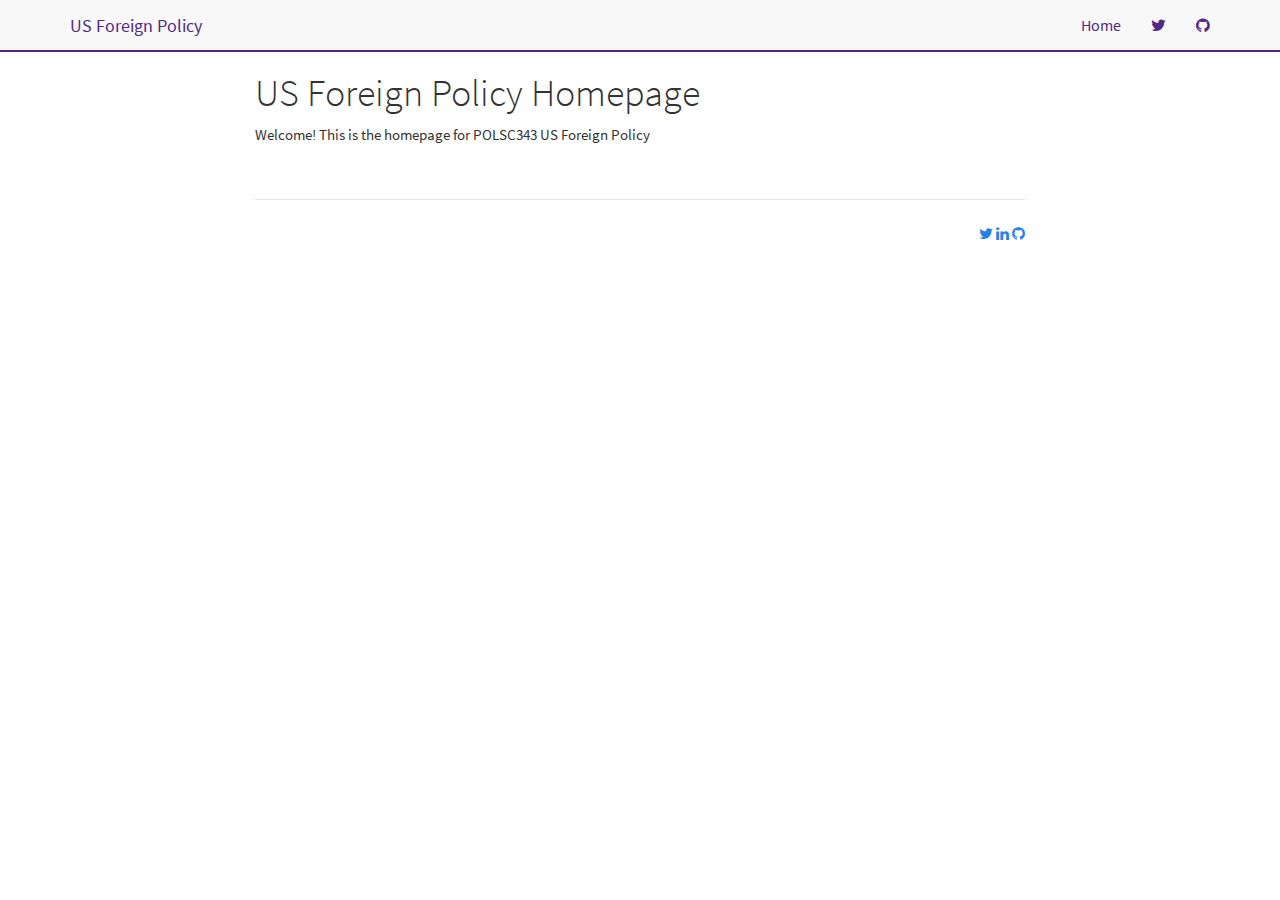
<file: index.html>
<!DOCTYPE html>

<html>

<head>

<meta charset="utf-8" />
<meta name="generator" content="pandoc" />
<meta http-equiv="X-UA-Compatible" content="IE=EDGE" />




<title>US Foreign Policy Homepage</title>

<script src="site_libs/jquery-1.11.3/jquery.min.js"></script>
<meta name="viewport" content="width=device-width, initial-scale=1" />
<link href="site_libs/bootstrap-3.3.5/css/cosmo.min.css" rel="stylesheet" />
<script src="site_libs/bootstrap-3.3.5/js/bootstrap.min.js"></script>
<script src="site_libs/bootstrap-3.3.5/shim/html5shiv.min.js"></script>
<script src="site_libs/bootstrap-3.3.5/shim/respond.min.js"></script>
<script src="site_libs/navigation-1.1/tabsets.js"></script>




<style type="text/css">
h1 {
  font-size: 34px;
}
h1.title {
  font-size: 38px;
}
h2 {
  font-size: 30px;
}
h3 {
  font-size: 24px;
}
h4 {
  font-size: 18px;
}
h5 {
  font-size: 16px;
}
h6 {
  font-size: 12px;
}
.table th:not([align]) {
  text-align: left;
}
</style>

<link rel="stylesheet" href="page-styles.css" type="text/css" />



<style type = "text/css">
.main-container {
  max-width: 940px;
  margin-left: auto;
  margin-right: auto;
}
code {
  color: inherit;
  background-color: rgba(0, 0, 0, 0.04);
}
img {
  max-width:100%;
}
.tabbed-pane {
  padding-top: 12px;
}
.html-widget {
  margin-bottom: 20px;
}
button.code-folding-btn:focus {
  outline: none;
}
summary {
  display: list-item;
}
</style>


<style type="text/css">
/* padding for bootstrap navbar */
body {
  padding-top: 51px;
  padding-bottom: 40px;
}
/* offset scroll position for anchor links (for fixed navbar)  */
.section h1 {
  padding-top: 56px;
  margin-top: -56px;
}
.section h2 {
  padding-top: 56px;
  margin-top: -56px;
}
.section h3 {
  padding-top: 56px;
  margin-top: -56px;
}
.section h4 {
  padding-top: 56px;
  margin-top: -56px;
}
.section h5 {
  padding-top: 56px;
  margin-top: -56px;
}
.section h6 {
  padding-top: 56px;
  margin-top: -56px;
}
.dropdown-submenu {
  position: relative;
}
.dropdown-submenu>.dropdown-menu {
  top: 0;
  left: 100%;
  margin-top: -6px;
  margin-left: -1px;
  border-radius: 0 6px 6px 6px;
}
.dropdown-submenu:hover>.dropdown-menu {
  display: block;
}
.dropdown-submenu>a:after {
  display: block;
  content: " ";
  float: right;
  width: 0;
  height: 0;
  border-color: transparent;
  border-style: solid;
  border-width: 5px 0 5px 5px;
  border-left-color: #cccccc;
  margin-top: 5px;
  margin-right: -10px;
}
.dropdown-submenu:hover>a:after {
  border-left-color: #ffffff;
}
.dropdown-submenu.pull-left {
  float: none;
}
.dropdown-submenu.pull-left>.dropdown-menu {
  left: -100%;
  margin-left: 10px;
  border-radius: 6px 0 6px 6px;
}
</style>

<script>
// manage active state of menu based on current page
$(document).ready(function () {
  // active menu anchor
  href = window.location.pathname
  href = href.substr(href.lastIndexOf('/') + 1)
  if (href === "")
    href = "index.html";
  var menuAnchor = $('a[href="' + href + '"]');

  // mark it active
  menuAnchor.parent().addClass('active');

  // if it's got a parent navbar menu mark it active as well
  menuAnchor.closest('li.dropdown').addClass('active');
});
</script>

<!-- tabsets -->

<style type="text/css">
.tabset-dropdown > .nav-tabs {
  display: inline-table;
  max-height: 500px;
  min-height: 44px;
  overflow-y: auto;
  background: white;
  border: 1px solid #ddd;
  border-radius: 4px;
}

.tabset-dropdown > .nav-tabs > li.active:before {
  content: "";
  font-family: 'Glyphicons Halflings';
  display: inline-block;
  padding: 10px;
  border-right: 1px solid #ddd;
}

.tabset-dropdown > .nav-tabs.nav-tabs-open > li.active:before {
  content: "&#xe258;";
  border: none;
}

.tabset-dropdown > .nav-tabs.nav-tabs-open:before {
  content: "";
  font-family: 'Glyphicons Halflings';
  display: inline-block;
  padding: 10px;
  border-right: 1px solid #ddd;
}

.tabset-dropdown > .nav-tabs > li.active {
  display: block;
}

.tabset-dropdown > .nav-tabs > li > a,
.tabset-dropdown > .nav-tabs > li > a:focus,
.tabset-dropdown > .nav-tabs > li > a:hover {
  border: none;
  display: inline-block;
  border-radius: 4px;
  background-color: transparent;
}

.tabset-dropdown > .nav-tabs.nav-tabs-open > li {
  display: block;
  float: none;
}

.tabset-dropdown > .nav-tabs > li {
  display: none;
}
</style>

<!-- code folding -->




</head>

<body>


<div class="container-fluid main-container">




<div class="navbar navbar-default  navbar-fixed-top" role="navigation">
  <div class="container">
    <div class="navbar-header">
      <button type="button" class="navbar-toggle collapsed" data-toggle="collapse" data-target="#navbar">
        <span class="icon-bar"></span>
        <span class="icon-bar"></span>
        <span class="icon-bar"></span>
      </button>
      <a class="navbar-brand" href="index.html">US Foreign Policy</a>
    </div>
    <div id="navbar" class="navbar-collapse collapse">
      <ul class="nav navbar-nav">
        
      </ul>
      <ul class="nav navbar-nav navbar-right">
        <li>
  <a href="index.html">Home</a>
</li>
<li>
  <a href="http://www.twitter.com/michael_e_flynn">
    <span class="fab fa fab fa-twitter"></span>
     
  </a>
</li>
<li>
  <a href="https://github.com/meflynn">
    <span class="fab fa fab fa-github"></span>
     
  </a>
</li>
      </ul>
    </div><!--/.nav-collapse -->
  </div><!--/.container -->
</div><!--/.navbar -->

<div class="fluid-row" id="header">



<h1 class="title toc-ignore">US Foreign Policy Homepage</h1>

</div>


<p>Welcome! This is the homepage for POLSC343 US Foreign Policy</p>


&nbsp;


<hr style="height: 2px;" />


<!-- Add icon library -->
<link rel="stylesheet" href="https://cdnjs.cloudflare.com/ajax/libs/font-awesome/4.7.0/css/font-awesome.min.css">

<!-- Add font awesome icons -->
<p style="text-align: right;">
    <a href="https://twitter.com/michael_e_flynn?lang=en" class="fa fa-twitter"></a>
    <a href="https://www.linkedin.com/in/michael-e-flynn-29309126/" class="fa fa-linkedin"></a>
    <a href="https://github.com/meflynn/" class="fa fa-github"></a>
</p>

<!-- Default Statcounter code for Michael E. Flynn-->
<script type="text/javascript">
var sc_project=5861296; 
var sc_invisible=1; 
var sc_security="850f1a8e"; 
</script>
<script type="text/javascript"
src="https://www.statcounter.com/counter/counter.js"
async></script>
<noscript><div class="statcounter"><a title="Web Analytics"
href="https://statcounter.com/" target="_blank"><img
class="statcounter"
src="https://c.statcounter.com/5861296/0/850f1a8e/1/"
alt="Web Analytics"></a></div></noscript>
<!-- End of Statcounter Code -->



&nbsp;



</div>

<script>

// add bootstrap table styles to pandoc tables
function bootstrapStylePandocTables() {
  $('tr.header').parent('thead').parent('table').addClass('table table-condensed');
}
$(document).ready(function () {
  bootstrapStylePandocTables();
});


</script>

<!-- tabsets -->

<script>
$(document).ready(function () {
  window.buildTabsets("TOC");
});

$(document).ready(function () {
  $('.tabset-dropdown > .nav-tabs > li').click(function () {
    $(this).parent().toggleClass('nav-tabs-open')
  });
});
</script>

<!-- code folding -->


<!-- dynamically load mathjax for compatibility with self-contained -->
<script>
  (function () {
    var script = document.createElement("script");
    script.type = "text/javascript";
    script.src  = "https://mathjax.rstudio.com/latest/MathJax.js?config=TeX-AMS-MML_HTMLorMML";
    document.getElementsByTagName("head")[0].appendChild(script);
  })();
</script>

</body>
</html>
</file>
<file: page-styles.css>
.navbar-default {
  background-color: #F8F8F8;
  border-bottom-color: #512888; 
  border-bottom-width: 2px;
  max-width: 100%;
  font-size: 16px;
  font-weight: 500;
  padding-right: 5;
}


/* Edit Navbar title details */
.navbar-brand {
  font-size: 18px;
  font-weight: 500;
  padding-left: 5;
}

/* For some reason this is necessary to change the title color */

.navbar-default .navbar-brand {
  color:#512888;
}


/* Link */
.navbar-default .navbar-nav > li > a {
    color: #512888;
}
.navbar-default .navbar-nav > li > a:hover,
.navbar-default .navbar-nav > li > a:focus {
    color: #F8F8F8;
    background-color: #512888;
    border-color: #555;
}

.navbar-default .navbar-nav > .active > a,
.navbar-default .navbar-nav > .active > a:hover,
.navbar-default .navbar-nav > .active > a:focus {
    color: #512888;
    background-color: #F8F8F8; 
    border-color: #555;
}
.navbar-default .navbar-nav > .open > a,
.navbar-default .navbar-nav > .open > a:hover,
.navbar-default .navbar-nav > .open > a:focus {
    color: #512888;
    background-color: #F8F8F8; 
}



body .main-container { 
  max-width: 800px;
  margin-left: auto;
  margin-right: auto;
  margin-bottom: 50px;
}
</file>
<file: site_libs/bootstrap-3.3.5/css/cosmo.min.css>
@font-face {
  font-family: 'Source Sans Pro';
  font-style: normal;
  font-weight: 300;
  src: url(fonts/SourceSansProLight.ttf) format('truetype');
}
@font-face {
  font-family: 'Source Sans Pro';
  font-style: normal;
  font-weight: 400;
  src: url(fonts/SourceSansPro.ttf) format('truetype');
}
@font-face {
  font-family: 'Source Sans Pro';
  font-style: normal;
  font-weight: 700;
  src: url(fonts/SourceSansProBold.ttf) format('truetype');
}

/*!
 * bootswatch v3.3.6
 * Homepage: http://bootswatch.com
 * Copyright 2012-2015 Thomas Park
 * Licensed under MIT
 * Based on Bootstrap
*//*!
 * Bootstrap v3.3.6 (http://getbootstrap.com)
 * Copyright 2011-2015 Twitter, Inc.
 * Licensed under MIT (https://github.com/twbs/bootstrap/blob/master/LICENSE)
 *//*! normalize.css v3.0.3 | MIT License | github.com/necolas/normalize.css */html{font-family:sans-serif;-ms-text-size-adjust:100%;-webkit-text-size-adjust:100%}body{margin:0}article,aside,details,figcaption,figure,footer,header,hgroup,main,menu,nav,section,summary{display:block}audio,canvas,progress,video{display:inline-block;vertical-align:baseline}audio:not([controls]){display:none;height:0}[hidden],template{display:none}a{background-color:transparent}a:active,a:hover{outline:0}abbr[title]{border-bottom:1px dotted}b,strong{font-weight:bold}dfn{font-style:italic}h1{font-size:2em;margin:0.67em 0}mark{background:#ff0;color:#000}small{font-size:80%}sub,sup{font-size:75%;line-height:0;position:relative;vertical-align:baseline}sup{top:-0.5em}sub{bottom:-0.25em}img{border:0}svg:not(:root){overflow:hidden}figure{margin:1em 40px}hr{-webkit-box-sizing:content-box;-moz-box-sizing:content-box;box-sizing:content-box;height:0}pre{overflow:auto}code,kbd,pre,samp{font-family:monospace, monospace;font-size:1em}button,input,optgroup,select,textarea{color:inherit;font:inherit;margin:0}button{overflow:visible}button,select{text-transform:none}button,html input[type="button"],input[type="reset"],input[type="submit"]{-webkit-appearance:button;cursor:pointer}button[disabled],html input[disabled]{cursor:default}button::-moz-focus-inner,input::-moz-focus-inner{border:0;padding:0}input{line-height:normal}input[type="checkbox"],input[type="radio"]{-webkit-box-sizing:border-box;-moz-box-sizing:border-box;box-sizing:border-box;padding:0}input[type="number"]::-webkit-inner-spin-button,input[type="number"]::-webkit-outer-spin-button{height:auto}input[type="search"]{-webkit-appearance:textfield;-webkit-box-sizing:content-box;-moz-box-sizing:content-box;box-sizing:content-box}input[type="search"]::-webkit-search-cancel-button,input[type="search"]::-webkit-search-decoration{-webkit-appearance:none}fieldset{border:1px solid #c0c0c0;margin:0 2px;padding:0.35em 0.625em 0.75em}legend{border:0;padding:0}textarea{overflow:auto}optgroup{font-weight:bold}table{border-collapse:collapse;border-spacing:0}td,th{padding:0}/*! Source: https://github.com/h5bp/html5-boilerplate/blob/master/src/css/main.css */@media print{*,*:before,*:after{background:transparent !important;color:#000 !important;-webkit-box-shadow:none !important;box-shadow:none !important;text-shadow:none !important}a,a:visited{text-decoration:underline}a[href]:after{content:" (" attr(href) ")"}abbr[title]:after{content:" (" attr(title) ")"}a[href^="#"]:after,a[href^="javascript:"]:after{content:""}pre,blockquote{border:1px solid #999;page-break-inside:avoid}thead{display:table-header-group}tr,img{page-break-inside:avoid}img{max-width:100% !important}p,h2,h3{orphans:3;widows:3}h2,h3{page-break-after:avoid}.navbar{display:none}.btn>.caret,.dropup>.btn>.caret{border-top-color:#000 !important}.label{border:1px solid #000}.table{border-collapse:collapse !important}.table td,.table th{background-color:#fff !important}.table-bordered th,.table-bordered td{border:1px solid #ddd !important}}@font-face{font-family:'Glyphicons Halflings';src:url('../fonts/glyphicons-halflings-regular.eot');src:url('../fonts/glyphicons-halflings-regular.eot?#iefix') format('embedded-opentype'),url('../fonts/glyphicons-halflings-regular.woff') format('woff'),url('../fonts/glyphicons-halflings-regular.ttf') format('truetype'),url('../fonts/glyphicons-halflings-regular.svg#glyphicons_halflingsregular') format('svg')}.glyphicon{position:relative;top:1px;display:inline-block;font-family:'Glyphicons Halflings';font-style:normal;font-weight:normal;line-height:1;-webkit-font-smoothing:antialiased;-moz-osx-font-smoothing:grayscale}.glyphicon-asterisk:before{content:"\002a"}.glyphicon-plus:before{content:"\002b"}.glyphicon-euro:before,.glyphicon-eur:before{content:"\20ac"}.glyphicon-minus:before{content:"\2212"}.glyphicon-cloud:before{content:"\2601"}.glyphicon-envelope:before{content:"\2709"}.glyphicon-pencil:before{content:"\270f"}.glyphicon-glass:before{content:"\e001"}.glyphicon-music:before{content:"\e002"}.glyphicon-search:before{content:"\e003"}.glyphicon-heart:before{content:"\e005"}.glyphicon-star:before{content:"\e006"}.glyphicon-star-empty:before{content:"\e007"}.glyphicon-user:before{content:"\e008"}.glyphicon-film:before{content:"\e009"}.glyphicon-th-large:before{content:"\e010"}.glyphicon-th:before{content:"\e011"}.glyphicon-th-list:before{content:"\e012"}.glyphicon-ok:before{content:"\e013"}.glyphicon-remove:before{content:"\e014"}.glyphicon-zoom-in:before{content:"\e015"}.glyphicon-zoom-out:before{content:"\e016"}.glyphicon-off:before{content:"\e017"}.glyphicon-signal:before{content:"\e018"}.glyphicon-cog:before{content:"\e019"}.glyphicon-trash:before{content:"\e020"}.glyphicon-home:before{content:"\e021"}.glyphicon-file:before{content:"\e022"}.glyphicon-time:before{content:"\e023"}.glyphicon-road:before{content:"\e024"}.glyphicon-download-alt:before{content:"\e025"}.glyphicon-download:before{content:"\e026"}.glyphicon-upload:before{content:"\e027"}.glyphicon-inbox:before{content:"\e028"}.glyphicon-play-circle:before{content:"\e029"}.glyphicon-repeat:before{content:"\e030"}.glyphicon-refresh:before{content:"\e031"}.glyphicon-list-alt:before{content:"\e032"}.glyphicon-lock:before{content:"\e033"}.glyphicon-flag:before{content:"\e034"}.glyphicon-headphones:before{content:"\e035"}.glyphicon-volume-off:before{content:"\e036"}.glyphicon-volume-down:before{content:"\e037"}.glyphicon-volume-up:before{content:"\e038"}.glyphicon-qrcode:before{content:"\e039"}.glyphicon-barcode:before{content:"\e040"}.glyphicon-tag:before{content:"\e041"}.glyphicon-tags:before{content:"\e042"}.glyphicon-book:before{content:"\e043"}.glyphicon-bookmark:before{content:"\e044"}.glyphicon-print:before{content:"\e045"}.glyphicon-camera:before{content:"\e046"}.glyphicon-font:before{content:"\e047"}.glyphicon-bold:before{content:"\e048"}.glyphicon-italic:before{content:"\e049"}.glyphicon-text-height:before{content:"\e050"}.glyphicon-text-width:before{content:"\e051"}.glyphicon-align-left:before{content:"\e052"}.glyphicon-align-center:before{content:"\e053"}.glyphicon-align-right:before{content:"\e054"}.glyphicon-align-justify:before{content:"\e055"}.glyphicon-list:before{content:"\e056"}.glyphicon-indent-left:before{content:"\e057"}.glyphicon-indent-right:before{content:"\e058"}.glyphicon-facetime-video:before{content:"\e059"}.glyphicon-picture:before{content:"\e060"}.glyphicon-map-marker:before{content:"\e062"}.glyphicon-adjust:before{content:"\e063"}.glyphicon-tint:before{content:"\e064"}.glyphicon-edit:before{content:"\e065"}.glyphicon-share:before{content:"\e066"}.glyphicon-check:before{content:"\e067"}.glyphicon-move:before{content:"\e068"}.glyphicon-step-backward:before{content:"\e069"}.glyphicon-fast-backward:before{content:"\e070"}.glyphicon-backward:before{content:"\e071"}.glyphicon-play:before{content:"\e072"}.glyphicon-pause:before{content:"\e073"}.glyphicon-stop:before{content:"\e074"}.glyphicon-forward:before{content:"\e075"}.glyphicon-fast-forward:before{content:"\e076"}.glyphicon-step-forward:before{content:"\e077"}.glyphicon-eject:before{content:"\e078"}.glyphicon-chevron-left:before{content:"\e079"}.glyphicon-chevron-right:before{content:"\e080"}.glyphicon-plus-sign:before{content:"\e081"}.glyphicon-minus-sign:before{content:"\e082"}.glyphicon-remove-sign:before{content:"\e083"}.glyphicon-ok-sign:before{content:"\e084"}.glyphicon-question-sign:before{content:"\e085"}.glyphicon-info-sign:before{content:"\e086"}.glyphicon-screenshot:before{content:"\e087"}.glyphicon-remove-circle:before{content:"\e088"}.glyphicon-ok-circle:before{content:"\e089"}.glyphicon-ban-circle:before{content:"\e090"}.glyphicon-arrow-left:before{content:"\e091"}.glyphicon-arrow-right:before{content:"\e092"}.glyphicon-arrow-up:before{content:"\e093"}.glyphicon-arrow-down:before{content:"\e094"}.glyphicon-share-alt:before{content:"\e095"}.glyphicon-resize-full:before{content:"\e096"}.glyphicon-resize-small:before{content:"\e097"}.glyphicon-exclamation-sign:before{content:"\e101"}.glyphicon-gift:before{content:"\e102"}.glyphicon-leaf:before{content:"\e103"}.glyphicon-fire:before{content:"\e104"}.glyphicon-eye-open:before{content:"\e105"}.glyphicon-eye-close:before{content:"\e106"}.glyphicon-warning-sign:before{content:"\e107"}.glyphicon-plane:before{content:"\e108"}.glyphicon-calendar:before{content:"\e109"}.glyphicon-random:before{content:"\e110"}.glyphicon-comment:before{content:"\e111"}.glyphicon-magnet:before{content:"\e112"}.glyphicon-chevron-up:before{content:"\e113"}.glyphicon-chevron-down:before{content:"\e114"}.glyphicon-retweet:before{content:"\e115"}.glyphicon-shopping-cart:before{content:"\e116"}.glyphicon-folder-close:before{content:"\e117"}.glyphicon-folder-open:before{content:"\e118"}.glyphicon-resize-vertical:before{content:"\e119"}.glyphicon-resize-horizontal:before{content:"\e120"}.glyphicon-hdd:before{content:"\e121"}.glyphicon-bullhorn:before{content:"\e122"}.glyphicon-bell:before{content:"\e123"}.glyphicon-certificate:before{content:"\e124"}.glyphicon-thumbs-up:before{content:"\e125"}.glyphicon-thumbs-down:before{content:"\e126"}.glyphicon-hand-right:before{content:"\e127"}.glyphicon-hand-left:before{content:"\e128"}.glyphicon-hand-up:before{content:"\e129"}.glyphicon-hand-down:before{content:"\e130"}.glyphicon-circle-arrow-right:before{content:"\e131"}.glyphicon-circle-arrow-left:before{content:"\e132"}.glyphicon-circle-arrow-up:before{content:"\e133"}.glyphicon-circle-arrow-down:before{content:"\e134"}.glyphicon-globe:before{content:"\e135"}.glyphicon-wrench:before{content:"\e136"}.glyphicon-tasks:before{content:"\e137"}.glyphicon-filter:before{content:"\e138"}.glyphicon-briefcase:before{content:"\e139"}.glyphicon-fullscreen:before{content:"\e140"}.glyphicon-dashboard:before{content:"\e141"}.glyphicon-paperclip:before{content:"\e142"}.glyphicon-heart-empty:before{content:"\e143"}.glyphicon-link:before{content:"\e144"}.glyphicon-phone:before{content:"\e145"}.glyphicon-pushpin:before{content:"\e146"}.glyphicon-usd:before{content:"\e148"}.glyphicon-gbp:before{content:"\e149"}.glyphicon-sort:before{content:"\e150"}.glyphicon-sort-by-alphabet:before{content:"\e151"}.glyphicon-sort-by-alphabet-alt:before{content:"\e152"}.glyphicon-sort-by-order:before{content:"\e153"}.glyphicon-sort-by-order-alt:before{content:"\e154"}.glyphicon-sort-by-attributes:before{content:"\e155"}.glyphicon-sort-by-attributes-alt:before{content:"\e156"}.glyphicon-unchecked:before{content:"\e157"}.glyphicon-expand:before{content:"\e158"}.glyphicon-collapse-down:before{content:"\e159"}.glyphicon-collapse-up:before{content:"\e160"}.glyphicon-log-in:before{content:"\e161"}.glyphicon-flash:before{content:"\e162"}.glyphicon-log-out:before{content:"\e163"}.glyphicon-new-window:before{content:"\e164"}.glyphicon-record:before{content:"\e165"}.glyphicon-save:before{content:"\e166"}.glyphicon-open:before{content:"\e167"}.glyphicon-saved:before{content:"\e168"}.glyphicon-import:before{content:"\e169"}.glyphicon-export:before{content:"\e170"}.glyphicon-send:before{content:"\e171"}.glyphicon-floppy-disk:before{content:"\e172"}.glyphicon-floppy-saved:before{content:"\e173"}.glyphicon-floppy-remove:before{content:"\e174"}.glyphicon-floppy-save:before{content:"\e175"}.glyphicon-floppy-open:before{content:"\e176"}.glyphicon-credit-card:before{content:"\e177"}.glyphicon-transfer:before{content:"\e178"}.glyphicon-cutlery:before{content:"\e179"}.glyphicon-header:before{content:"\e180"}.glyphicon-compressed:before{content:"\e181"}.glyphicon-earphone:before{content:"\e182"}.glyphicon-phone-alt:before{content:"\e183"}.glyphicon-tower:before{content:"\e184"}.glyphicon-stats:before{content:"\e185"}.glyphicon-sd-video:before{content:"\e186"}.glyphicon-hd-video:before{content:"\e187"}.glyphicon-subtitles:before{content:"\e188"}.glyphicon-sound-stereo:before{content:"\e189"}.glyphicon-sound-dolby:before{content:"\e190"}.glyphicon-sound-5-1:before{content:"\e191"}.glyphicon-sound-6-1:before{content:"\e192"}.glyphicon-sound-7-1:before{content:"\e193"}.glyphicon-copyright-mark:before{content:"\e194"}.glyphicon-registration-mark:before{content:"\e195"}.glyphicon-cloud-download:before{content:"\e197"}.glyphicon-cloud-upload:before{content:"\e198"}.glyphicon-tree-conifer:before{content:"\e199"}.glyphicon-tree-deciduous:before{content:"\e200"}.glyphicon-cd:before{content:"\e201"}.glyphicon-save-file:before{content:"\e202"}.glyphicon-open-file:before{content:"\e203"}.glyphicon-level-up:before{content:"\e204"}.glyphicon-copy:before{content:"\e205"}.glyphicon-paste:before{content:"\e206"}.glyphicon-alert:before{content:"\e209"}.glyphicon-equalizer:before{content:"\e210"}.glyphicon-king:before{content:"\e211"}.glyphicon-queen:before{content:"\e212"}.glyphicon-pawn:before{content:"\e213"}.glyphicon-bishop:before{content:"\e214"}.glyphicon-knight:before{content:"\e215"}.glyphicon-baby-formula:before{content:"\e216"}.glyphicon-tent:before{content:"\26fa"}.glyphicon-blackboard:before{content:"\e218"}.glyphicon-bed:before{content:"\e219"}.glyphicon-apple:before{content:"\f8ff"}.glyphicon-erase:before{content:"\e221"}.glyphicon-hourglass:before{content:"\231b"}.glyphicon-lamp:before{content:"\e223"}.glyphicon-duplicate:before{content:"\e224"}.glyphicon-piggy-bank:before{content:"\e225"}.glyphicon-scissors:before{content:"\e226"}.glyphicon-bitcoin:before{content:"\e227"}.glyphicon-btc:before{content:"\e227"}.glyphicon-xbt:before{content:"\e227"}.glyphicon-yen:before{content:"\00a5"}.glyphicon-jpy:before{content:"\00a5"}.glyphicon-ruble:before{content:"\20bd"}.glyphicon-rub:before{content:"\20bd"}.glyphicon-scale:before{content:"\e230"}.glyphicon-ice-lolly:before{content:"\e231"}.glyphicon-ice-lolly-tasted:before{content:"\e232"}.glyphicon-education:before{content:"\e233"}.glyphicon-option-horizontal:before{content:"\e234"}.glyphicon-option-vertical:before{content:"\e235"}.glyphicon-menu-hamburger:before{content:"\e236"}.glyphicon-modal-window:before{content:"\e237"}.glyphicon-oil:before{content:"\e238"}.glyphicon-grain:before{content:"\e239"}.glyphicon-sunglasses:before{content:"\e240"}.glyphicon-text-size:before{content:"\e241"}.glyphicon-text-color:before{content:"\e242"}.glyphicon-text-background:before{content:"\e243"}.glyphicon-object-align-top:before{content:"\e244"}.glyphicon-object-align-bottom:before{content:"\e245"}.glyphicon-object-align-horizontal:before{content:"\e246"}.glyphicon-object-align-left:before{content:"\e247"}.glyphicon-object-align-vertical:before{content:"\e248"}.glyphicon-object-align-right:before{content:"\e249"}.glyphicon-triangle-right:before{content:"\e250"}.glyphicon-triangle-left:before{content:"\e251"}.glyphicon-triangle-bottom:before{content:"\e252"}.glyphicon-triangle-top:before{content:"\e253"}.glyphicon-console:before{content:"\e254"}.glyphicon-superscript:before{content:"\e255"}.glyphicon-subscript:before{content:"\e256"}.glyphicon-menu-left:before{content:"\e257"}.glyphicon-menu-right:before{content:"\e258"}.glyphicon-menu-down:before{content:"\e259"}.glyphicon-menu-up:before{content:"\e260"}*{-webkit-box-sizing:border-box;-moz-box-sizing:border-box;box-sizing:border-box}*:before,*:after{-webkit-box-sizing:border-box;-moz-box-sizing:border-box;box-sizing:border-box}html{font-size:10px;-webkit-tap-highlight-color:rgba(0,0,0,0)}body{font-family:"Source Sans Pro",Calibri,Candara,Arial,sans-serif;font-size:15px;line-height:1.42857143;color:#333333;background-color:#ffffff}input,button,select,textarea{font-family:inherit;font-size:inherit;line-height:inherit}a{color:#2780e3;text-decoration:none}a:hover,a:focus{color:#165ba8;text-decoration:underline}a:focus{outline:thin dotted;outline:5px auto -webkit-focus-ring-color;outline-offset:-2px}figure{margin:0}img{vertical-align:middle}.img-responsive,.thumbnail>img,.thumbnail a>img,.carousel-inner>.item>img,.carousel-inner>.item>a>img{display:block;max-width:100%;height:auto}.img-rounded{border-radius:0}.img-thumbnail{padding:4px;line-height:1.42857143;background-color:#ffffff;border:1px solid #dddddd;border-radius:0;-webkit-transition:all .2s ease-in-out;-o-transition:all .2s ease-in-out;transition:all .2s ease-in-out;display:inline-block;max-width:100%;height:auto}.img-circle{border-radius:50%}hr{margin-top:21px;margin-bottom:21px;border:0;border-top:1px solid #e6e6e6}.sr-only{position:absolute;width:1px;height:1px;margin:-1px;padding:0;overflow:hidden;clip:rect(0, 0, 0, 0);border:0}.sr-only-focusable:active,.sr-only-focusable:focus{position:static;width:auto;height:auto;margin:0;overflow:visible;clip:auto}[role="button"]{cursor:pointer}h1,h2,h3,h4,h5,h6,.h1,.h2,.h3,.h4,.h5,.h6{font-family:"Source Sans Pro",Calibri,Candara,Arial,sans-serif;font-weight:300;line-height:1.1;color:inherit}h1 small,h2 small,h3 small,h4 small,h5 small,h6 small,.h1 small,.h2 small,.h3 small,.h4 small,.h5 small,.h6 small,h1 .small,h2 .small,h3 .small,h4 .small,h5 .small,h6 .small,.h1 .small,.h2 .small,.h3 .small,.h4 .small,.h5 .small,.h6 .small{font-weight:normal;line-height:1;color:#999999}h1,.h1,h2,.h2,h3,.h3{margin-top:21px;margin-bottom:10.5px}h1 small,.h1 small,h2 small,.h2 small,h3 small,.h3 small,h1 .small,.h1 .small,h2 .small,.h2 .small,h3 .small,.h3 .small{font-size:65%}h4,.h4,h5,.h5,h6,.h6{margin-top:10.5px;margin-bottom:10.5px}h4 small,.h4 small,h5 small,.h5 small,h6 small,.h6 small,h4 .small,.h4 .small,h5 .small,.h5 .small,h6 .small,.h6 .small{font-size:75%}h1,.h1{font-size:39px}h2,.h2{font-size:32px}h3,.h3{font-size:26px}h4,.h4{font-size:19px}h5,.h5{font-size:15px}h6,.h6{font-size:13px}p{margin:0 0 10.5px}.lead{margin-bottom:21px;font-size:17px;font-weight:300;line-height:1.4}@media (min-width:768px){.lead{font-size:22.5px}}small,.small{font-size:86%}mark,.mark{background-color:#ff7518;padding:.2em}.text-left{text-align:left}.text-right{text-align:right}.text-center{text-align:center}.text-justify{text-align:justify}.text-nowrap{white-space:nowrap}.text-lowercase{text-transform:lowercase}.text-uppercase{text-transform:uppercase}.text-capitalize{text-transform:capitalize}.text-muted{color:#999999}.text-primary{color:#2780e3}a.text-primary:hover,a.text-primary:focus{color:#1967be}.text-success{color:#ffffff}a.text-success:hover,a.text-success:focus{color:#e6e6e6}.text-info{color:#ffffff}a.text-info:hover,a.text-info:focus{color:#e6e6e6}.text-warning{color:#ffffff}a.text-warning:hover,a.text-warning:focus{color:#e6e6e6}.text-danger{color:#ffffff}a.text-danger:hover,a.text-danger:focus{color:#e6e6e6}.bg-primary{color:#fff;background-color:#2780e3}a.bg-primary:hover,a.bg-primary:focus{background-color:#1967be}.bg-success{background-color:#3fb618}a.bg-success:hover,a.bg-success:focus{background-color:#2f8912}.bg-info{background-color:#9954bb}a.bg-info:hover,a.bg-info:focus{background-color:#7e3f9d}.bg-warning{background-color:#ff7518}a.bg-warning:hover,a.bg-warning:focus{background-color:#e45c00}.bg-danger{background-color:#ff0039}a.bg-danger:hover,a.bg-danger:focus{background-color:#cc002e}.page-header{padding-bottom:9.5px;margin:42px 0 21px;border-bottom:1px solid #e6e6e6}ul,ol{margin-top:0;margin-bottom:10.5px}ul ul,ol ul,ul ol,ol ol{margin-bottom:0}.list-unstyled{padding-left:0;list-style:none}.list-inline{padding-left:0;list-style:none;margin-left:-5px}.list-inline>li{display:inline-block;padding-left:5px;padding-right:5px}dl{margin-top:0;margin-bottom:21px}dt,dd{line-height:1.42857143}dt{font-weight:bold}dd{margin-left:0}@media (min-width:768px){.dl-horizontal dt{float:left;width:160px;clear:left;text-align:right;overflow:hidden;text-overflow:ellipsis;white-space:nowrap}.dl-horizontal dd{margin-left:180px}}abbr[title],abbr[data-original-title]{cursor:help;border-bottom:1px dotted #999999}.initialism{font-size:90%;text-transform:uppercase}blockquote{padding:10.5px 21px;margin:0 0 21px;font-size:18.75px;border-left:5px solid #e6e6e6}blockquote p:last-child,blockquote ul:last-child,blockquote ol:last-child{margin-bottom:0}blockquote footer,blockquote small,blockquote .small{display:block;font-size:80%;line-height:1.42857143;color:#999999}blockquote footer:before,blockquote small:before,blockquote .small:before{content:'\2014 \00A0'}.blockquote-reverse,blockquote.pull-right{padding-right:15px;padding-left:0;border-right:5px solid #e6e6e6;border-left:0;text-align:right}.blockquote-reverse footer:before,blockquote.pull-right footer:before,.blockquote-reverse small:before,blockquote.pull-right small:before,.blockquote-reverse .small:before,blockquote.pull-right .small:before{content:''}.blockquote-reverse footer:after,blockquote.pull-right footer:after,.blockquote-reverse small:after,blockquote.pull-right small:after,.blockquote-reverse .small:after,blockquote.pull-right .small:after{content:'\00A0 \2014'}address{margin-bottom:21px;font-style:normal;line-height:1.42857143}code,kbd,pre,samp{font-family:monospace}code{padding:2px 4px;font-size:90%;color:#c7254e;background-color:#f9f2f4;border-radius:0}kbd{padding:2px 4px;font-size:90%;color:#ffffff;background-color:#333333;border-radius:0;-webkit-box-shadow:inset 0 -1px 0 rgba(0,0,0,0.25);box-shadow:inset 0 -1px 0 rgba(0,0,0,0.25)}kbd kbd{padding:0;font-size:100%;font-weight:bold;-webkit-box-shadow:none;box-shadow:none}pre{display:block;padding:10px;margin:0 0 10.5px;font-size:14px;line-height:1.42857143;word-break:break-all;word-wrap:break-word;color:#333333;background-color:#f5f5f5;border:1px solid #cccccc;border-radius:0}pre code{padding:0;font-size:inherit;color:inherit;white-space:pre-wrap;background-color:transparent;border-radius:0}.pre-scrollable{max-height:340px;overflow-y:scroll}.container{margin-right:auto;margin-left:auto;padding-left:15px;padding-right:15px}@media (min-width:768px){.container{width:750px}}@media (min-width:992px){.container{width:970px}}@media (min-width:1200px){.container{width:1170px}}.container-fluid{margin-right:auto;margin-left:auto;padding-left:15px;padding-right:15px}.row{margin-left:-15px;margin-right:-15px}.col-xs-1,.col-sm-1,.col-md-1,.col-lg-1,.col-xs-2,.col-sm-2,.col-md-2,.col-lg-2,.col-xs-3,.col-sm-3,.col-md-3,.col-lg-3,.col-xs-4,.col-sm-4,.col-md-4,.col-lg-4,.col-xs-5,.col-sm-5,.col-md-5,.col-lg-5,.col-xs-6,.col-sm-6,.col-md-6,.col-lg-6,.col-xs-7,.col-sm-7,.col-md-7,.col-lg-7,.col-xs-8,.col-sm-8,.col-md-8,.col-lg-8,.col-xs-9,.col-sm-9,.col-md-9,.col-lg-9,.col-xs-10,.col-sm-10,.col-md-10,.col-lg-10,.col-xs-11,.col-sm-11,.col-md-11,.col-lg-11,.col-xs-12,.col-sm-12,.col-md-12,.col-lg-12{position:relative;min-height:1px;padding-left:15px;padding-right:15px}.col-xs-1,.col-xs-2,.col-xs-3,.col-xs-4,.col-xs-5,.col-xs-6,.col-xs-7,.col-xs-8,.col-xs-9,.col-xs-10,.col-xs-11,.col-xs-12{float:left}.col-xs-12{width:100%}.col-xs-11{width:91.66666667%}.col-xs-10{width:83.33333333%}.col-xs-9{width:75%}.col-xs-8{width:66.66666667%}.col-xs-7{width:58.33333333%}.col-xs-6{width:50%}.col-xs-5{width:41.66666667%}.col-xs-4{width:33.33333333%}.col-xs-3{width:25%}.col-xs-2{width:16.66666667%}.col-xs-1{width:8.33333333%}.col-xs-pull-12{right:100%}.col-xs-pull-11{right:91.66666667%}.col-xs-pull-10{right:83.33333333%}.col-xs-pull-9{right:75%}.col-xs-pull-8{right:66.66666667%}.col-xs-pull-7{right:58.33333333%}.col-xs-pull-6{right:50%}.col-xs-pull-5{right:41.66666667%}.col-xs-pull-4{right:33.33333333%}.col-xs-pull-3{right:25%}.col-xs-pull-2{right:16.66666667%}.col-xs-pull-1{right:8.33333333%}.col-xs-pull-0{right:auto}.col-xs-push-12{left:100%}.col-xs-push-11{left:91.66666667%}.col-xs-push-10{left:83.33333333%}.col-xs-push-9{left:75%}.col-xs-push-8{left:66.66666667%}.col-xs-push-7{left:58.33333333%}.col-xs-push-6{left:50%}.col-xs-push-5{left:41.66666667%}.col-xs-push-4{left:33.33333333%}.col-xs-push-3{left:25%}.col-xs-push-2{left:16.66666667%}.col-xs-push-1{left:8.33333333%}.col-xs-push-0{left:auto}.col-xs-offset-12{margin-left:100%}.col-xs-offset-11{margin-left:91.66666667%}.col-xs-offset-10{margin-left:83.33333333%}.col-xs-offset-9{margin-left:75%}.col-xs-offset-8{margin-left:66.66666667%}.col-xs-offset-7{margin-left:58.33333333%}.col-xs-offset-6{margin-left:50%}.col-xs-offset-5{margin-left:41.66666667%}.col-xs-offset-4{margin-left:33.33333333%}.col-xs-offset-3{margin-left:25%}.col-xs-offset-2{margin-left:16.66666667%}.col-xs-offset-1{margin-left:8.33333333%}.col-xs-offset-0{margin-left:0%}@media (min-width:768px){.col-sm-1,.col-sm-2,.col-sm-3,.col-sm-4,.col-sm-5,.col-sm-6,.col-sm-7,.col-sm-8,.col-sm-9,.col-sm-10,.col-sm-11,.col-sm-12{float:left}.col-sm-12{width:100%}.col-sm-11{width:91.66666667%}.col-sm-10{width:83.33333333%}.col-sm-9{width:75%}.col-sm-8{width:66.66666667%}.col-sm-7{width:58.33333333%}.col-sm-6{width:50%}.col-sm-5{width:41.66666667%}.col-sm-4{width:33.33333333%}.col-sm-3{width:25%}.col-sm-2{width:16.66666667%}.col-sm-1{width:8.33333333%}.col-sm-pull-12{right:100%}.col-sm-pull-11{right:91.66666667%}.col-sm-pull-10{right:83.33333333%}.col-sm-pull-9{right:75%}.col-sm-pull-8{right:66.66666667%}.col-sm-pull-7{right:58.33333333%}.col-sm-pull-6{right:50%}.col-sm-pull-5{right:41.66666667%}.col-sm-pull-4{right:33.33333333%}.col-sm-pull-3{right:25%}.col-sm-pull-2{right:16.66666667%}.col-sm-pull-1{right:8.33333333%}.col-sm-pull-0{right:auto}.col-sm-push-12{left:100%}.col-sm-push-11{left:91.66666667%}.col-sm-push-10{left:83.33333333%}.col-sm-push-9{left:75%}.col-sm-push-8{left:66.66666667%}.col-sm-push-7{left:58.33333333%}.col-sm-push-6{left:50%}.col-sm-push-5{left:41.66666667%}.col-sm-push-4{left:33.33333333%}.col-sm-push-3{left:25%}.col-sm-push-2{left:16.66666667%}.col-sm-push-1{left:8.33333333%}.col-sm-push-0{left:auto}.col-sm-offset-12{margin-left:100%}.col-sm-offset-11{margin-left:91.66666667%}.col-sm-offset-10{margin-left:83.33333333%}.col-sm-offset-9{margin-left:75%}.col-sm-offset-8{margin-left:66.66666667%}.col-sm-offset-7{margin-left:58.33333333%}.col-sm-offset-6{margin-left:50%}.col-sm-offset-5{margin-left:41.66666667%}.col-sm-offset-4{margin-left:33.33333333%}.col-sm-offset-3{margin-left:25%}.col-sm-offset-2{margin-left:16.66666667%}.col-sm-offset-1{margin-left:8.33333333%}.col-sm-offset-0{margin-left:0%}}@media (min-width:992px){.col-md-1,.col-md-2,.col-md-3,.col-md-4,.col-md-5,.col-md-6,.col-md-7,.col-md-8,.col-md-9,.col-md-10,.col-md-11,.col-md-12{float:left}.col-md-12{width:100%}.col-md-11{width:91.66666667%}.col-md-10{width:83.33333333%}.col-md-9{width:75%}.col-md-8{width:66.66666667%}.col-md-7{width:58.33333333%}.col-md-6{width:50%}.col-md-5{width:41.66666667%}.col-md-4{width:33.33333333%}.col-md-3{width:25%}.col-md-2{width:16.66666667%}.col-md-1{width:8.33333333%}.col-md-pull-12{right:100%}.col-md-pull-11{right:91.66666667%}.col-md-pull-10{right:83.33333333%}.col-md-pull-9{right:75%}.col-md-pull-8{right:66.66666667%}.col-md-pull-7{right:58.33333333%}.col-md-pull-6{right:50%}.col-md-pull-5{right:41.66666667%}.col-md-pull-4{right:33.33333333%}.col-md-pull-3{right:25%}.col-md-pull-2{right:16.66666667%}.col-md-pull-1{right:8.33333333%}.col-md-pull-0{right:auto}.col-md-push-12{left:100%}.col-md-push-11{left:91.66666667%}.col-md-push-10{left:83.33333333%}.col-md-push-9{left:75%}.col-md-push-8{left:66.66666667%}.col-md-push-7{left:58.33333333%}.col-md-push-6{left:50%}.col-md-push-5{left:41.66666667%}.col-md-push-4{left:33.33333333%}.col-md-push-3{left:25%}.col-md-push-2{left:16.66666667%}.col-md-push-1{left:8.33333333%}.col-md-push-0{left:auto}.col-md-offset-12{margin-left:100%}.col-md-offset-11{margin-left:91.66666667%}.col-md-offset-10{margin-left:83.33333333%}.col-md-offset-9{margin-left:75%}.col-md-offset-8{margin-left:66.66666667%}.col-md-offset-7{margin-left:58.33333333%}.col-md-offset-6{margin-left:50%}.col-md-offset-5{margin-left:41.66666667%}.col-md-offset-4{margin-left:33.33333333%}.col-md-offset-3{margin-left:25%}.col-md-offset-2{margin-left:16.66666667%}.col-md-offset-1{margin-left:8.33333333%}.col-md-offset-0{margin-left:0%}}@media (min-width:1200px){.col-lg-1,.col-lg-2,.col-lg-3,.col-lg-4,.col-lg-5,.col-lg-6,.col-lg-7,.col-lg-8,.col-lg-9,.col-lg-10,.col-lg-11,.col-lg-12{float:left}.col-lg-12{width:100%}.col-lg-11{width:91.66666667%}.col-lg-10{width:83.33333333%}.col-lg-9{width:75%}.col-lg-8{width:66.66666667%}.col-lg-7{width:58.33333333%}.col-lg-6{width:50%}.col-lg-5{width:41.66666667%}.col-lg-4{width:33.33333333%}.col-lg-3{width:25%}.col-lg-2{width:16.66666667%}.col-lg-1{width:8.33333333%}.col-lg-pull-12{right:100%}.col-lg-pull-11{right:91.66666667%}.col-lg-pull-10{right:83.33333333%}.col-lg-pull-9{right:75%}.col-lg-pull-8{right:66.66666667%}.col-lg-pull-7{right:58.33333333%}.col-lg-pull-6{right:50%}.col-lg-pull-5{right:41.66666667%}.col-lg-pull-4{right:33.33333333%}.col-lg-pull-3{right:25%}.col-lg-pull-2{right:16.66666667%}.col-lg-pull-1{right:8.33333333%}.col-lg-pull-0{right:auto}.col-lg-push-12{left:100%}.col-lg-push-11{left:91.66666667%}.col-lg-push-10{left:83.33333333%}.col-lg-push-9{left:75%}.col-lg-push-8{left:66.66666667%}.col-lg-push-7{left:58.33333333%}.col-lg-push-6{left:50%}.col-lg-push-5{left:41.66666667%}.col-lg-push-4{left:33.33333333%}.col-lg-push-3{left:25%}.col-lg-push-2{left:16.66666667%}.col-lg-push-1{left:8.33333333%}.col-lg-push-0{left:auto}.col-lg-offset-12{margin-left:100%}.col-lg-offset-11{margin-left:91.66666667%}.col-lg-offset-10{margin-left:83.33333333%}.col-lg-offset-9{margin-left:75%}.col-lg-offset-8{margin-left:66.66666667%}.col-lg-offset-7{margin-left:58.33333333%}.col-lg-offset-6{margin-left:50%}.col-lg-offset-5{margin-left:41.66666667%}.col-lg-offset-4{margin-left:33.33333333%}.col-lg-offset-3{margin-left:25%}.col-lg-offset-2{margin-left:16.66666667%}.col-lg-offset-1{margin-left:8.33333333%}.col-lg-offset-0{margin-left:0%}}table{background-color:transparent}caption{padding-top:8px;padding-bottom:8px;color:#999999;text-align:left}th{}.table{width:100%;max-width:100%;margin-bottom:21px}.table>thead>tr>th,.table>tbody>tr>th,.table>tfoot>tr>th,.table>thead>tr>td,.table>tbody>tr>td,.table>tfoot>tr>td{padding:8px;line-height:1.42857143;vertical-align:top;border-top:1px solid #dddddd}.table>thead>tr>th{vertical-align:bottom;border-bottom:2px solid #dddddd}.table>caption+thead>tr:first-child>th,.table>colgroup+thead>tr:first-child>th,.table>thead:first-child>tr:first-child>th,.table>caption+thead>tr:first-child>td,.table>colgroup+thead>tr:first-child>td,.table>thead:first-child>tr:first-child>td{border-top:0}.table>tbody+tbody{border-top:2px solid #dddddd}.table .table{background-color:#ffffff}.table-condensed>thead>tr>th,.table-condensed>tbody>tr>th,.table-condensed>tfoot>tr>th,.table-condensed>thead>tr>td,.table-condensed>tbody>tr>td,.table-condensed>tfoot>tr>td{padding:5px}.table-bordered{border:1px solid #dddddd}.table-bordered>thead>tr>th,.table-bordered>tbody>tr>th,.table-bordered>tfoot>tr>th,.table-bordered>thead>tr>td,.table-bordered>tbody>tr>td,.table-bordered>tfoot>tr>td{border:1px solid #dddddd}.table-bordered>thead>tr>th,.table-bordered>thead>tr>td{border-bottom-width:2px}.table-striped>tbody>tr:nth-of-type(odd){background-color:#f9f9f9}.table-hover>tbody>tr:hover{background-color:#f5f5f5}table col[class*="col-"]{position:static;float:none;display:table-column}table td[class*="col-"],table th[class*="col-"]{position:static;float:none;display:table-cell}.table>thead>tr>td.active,.table>tbody>tr>td.active,.table>tfoot>tr>td.active,.table>thead>tr>th.active,.table>tbody>tr>th.active,.table>tfoot>tr>th.active,.table>thead>tr.active>td,.table>tbody>tr.active>td,.table>tfoot>tr.active>td,.table>thead>tr.active>th,.table>tbody>tr.active>th,.table>tfoot>tr.active>th{background-color:#f5f5f5}.table-hover>tbody>tr>td.active:hover,.table-hover>tbody>tr>th.active:hover,.table-hover>tbody>tr.active:hover>td,.table-hover>tbody>tr:hover>.active,.table-hover>tbody>tr.active:hover>th{background-color:#e8e8e8}.table>thead>tr>td.success,.table>tbody>tr>td.success,.table>tfoot>tr>td.success,.table>thead>tr>th.success,.table>tbody>tr>th.success,.table>tfoot>tr>th.success,.table>thead>tr.success>td,.table>tbody>tr.success>td,.table>tfoot>tr.success>td,.table>thead>tr.success>th,.table>tbody>tr.success>th,.table>tfoot>tr.success>th{background-color:#3fb618}.table-hover>tbody>tr>td.success:hover,.table-hover>tbody>tr>th.success:hover,.table-hover>tbody>tr.success:hover>td,.table-hover>tbody>tr:hover>.success,.table-hover>tbody>tr.success:hover>th{background-color:#379f15}.table>thead>tr>td.info,.table>tbody>tr>td.info,.table>tfoot>tr>td.info,.table>thead>tr>th.info,.table>tbody>tr>th.info,.table>tfoot>tr>th.info,.table>thead>tr.info>td,.table>tbody>tr.info>td,.table>tfoot>tr.info>td,.table>thead>tr.info>th,.table>tbody>tr.info>th,.table>tfoot>tr.info>th{background-color:#9954bb}.table-hover>tbody>tr>td.info:hover,.table-hover>tbody>tr>th.info:hover,.table-hover>tbody>tr.info:hover>td,.table-hover>tbody>tr:hover>.info,.table-hover>tbody>tr.info:hover>th{background-color:#8d46b0}.table>thead>tr>td.warning,.table>tbody>tr>td.warning,.table>tfoot>tr>td.warning,.table>thead>tr>th.warning,.table>tbody>tr>th.warning,.table>tfoot>tr>th.warning,.table>thead>tr.warning>td,.table>tbody>tr.warning>td,.table>tfoot>tr.warning>td,.table>thead>tr.warning>th,.table>tbody>tr.warning>th,.table>tfoot>tr.warning>th{background-color:#ff7518}.table-hover>tbody>tr>td.warning:hover,.table-hover>tbody>tr>th.warning:hover,.table-hover>tbody>tr.warning:hover>td,.table-hover>tbody>tr:hover>.warning,.table-hover>tbody>tr.warning:hover>th{background-color:#fe6600}.table>thead>tr>td.danger,.table>tbody>tr>td.danger,.table>tfoot>tr>td.danger,.table>thead>tr>th.danger,.table>tbody>tr>th.danger,.table>tfoot>tr>th.danger,.table>thead>tr.danger>td,.table>tbody>tr.danger>td,.table>tfoot>tr.danger>td,.table>thead>tr.danger>th,.table>tbody>tr.danger>th,.table>tfoot>tr.danger>th{background-color:#ff0039}.table-hover>tbody>tr>td.danger:hover,.table-hover>tbody>tr>th.danger:hover,.table-hover>tbody>tr.danger:hover>td,.table-hover>tbody>tr:hover>.danger,.table-hover>tbody>tr.danger:hover>th{background-color:#e60033}.table-responsive{overflow-x:auto;min-height:0.01%}@media screen and (max-width:767px){.table-responsive{width:100%;margin-bottom:15.75px;overflow-y:hidden;-ms-overflow-style:-ms-autohiding-scrollbar;border:1px solid #dddddd}.table-responsive>.table{margin-bottom:0}.table-responsive>.table>thead>tr>th,.table-responsive>.table>tbody>tr>th,.table-responsive>.table>tfoot>tr>th,.table-responsive>.table>thead>tr>td,.table-responsive>.table>tbody>tr>td,.table-responsive>.table>tfoot>tr>td{white-space:nowrap}.table-responsive>.table-bordered{border:0}.table-responsive>.table-bordered>thead>tr>th:first-child,.table-responsive>.table-bordered>tbody>tr>th:first-child,.table-responsive>.table-bordered>tfoot>tr>th:first-child,.table-responsive>.table-bordered>thead>tr>td:first-child,.table-responsive>.table-bordered>tbody>tr>td:first-child,.table-responsive>.table-bordered>tfoot>tr>td:first-child{border-left:0}.table-responsive>.table-bordered>thead>tr>th:last-child,.table-responsive>.table-bordered>tbody>tr>th:last-child,.table-responsive>.table-bordered>tfoot>tr>th:last-child,.table-responsive>.table-bordered>thead>tr>td:last-child,.table-responsive>.table-bordered>tbody>tr>td:last-child,.table-responsive>.table-bordered>tfoot>tr>td:last-child{border-right:0}.table-responsive>.table-bordered>tbody>tr:last-child>th,.table-responsive>.table-bordered>tfoot>tr:last-child>th,.table-responsive>.table-bordered>tbody>tr:last-child>td,.table-responsive>.table-bordered>tfoot>tr:last-child>td{border-bottom:0}}fieldset{padding:0;margin:0;border:0;min-width:0}legend{display:block;width:100%;padding:0;margin-bottom:21px;font-size:22.5px;line-height:inherit;color:#333333;border:0;border-bottom:1px solid #e5e5e5}label{display:inline-block;max-width:100%;margin-bottom:5px;font-weight:bold}input[type="search"]{-webkit-box-sizing:border-box;-moz-box-sizing:border-box;box-sizing:border-box}input[type="radio"],input[type="checkbox"]{margin:4px 0 0;margin-top:1px \9;line-height:normal}input[type="file"]{display:block}input[type="range"]{display:block;width:100%}select[multiple],select[size]{height:auto}input[type="file"]:focus,input[type="radio"]:focus,input[type="checkbox"]:focus{outline:thin dotted;outline:5px auto -webkit-focus-ring-color;outline-offset:-2px}output{display:block;padding-top:11px;font-size:15px;line-height:1.42857143;color:#333333}.form-control{display:block;width:100%;height:43px;padding:10px 18px;font-size:15px;line-height:1.42857143;color:#333333;background-color:#ffffff;background-image:none;border:1px solid #cccccc;border-radius:0;-webkit-box-shadow:inset 0 1px 1px rgba(0,0,0,0.075);box-shadow:inset 0 1px 1px rgba(0,0,0,0.075);-webkit-transition:border-color ease-in-out .15s,-webkit-box-shadow ease-in-out .15s;-o-transition:border-color ease-in-out .15s,box-shadow ease-in-out .15s;transition:border-color ease-in-out .15s,box-shadow ease-in-out .15s}.form-control:focus{border-color:#66afe9;outline:0;-webkit-box-shadow:inset 0 1px 1px rgba(0,0,0,0.075),0 0 8px rgba(102,175,233,0.6);box-shadow:inset 0 1px 1px rgba(0,0,0,0.075),0 0 8px rgba(102,175,233,0.6)}.form-control::-moz-placeholder{color:#999999;opacity:1}.form-control:-ms-input-placeholder{color:#999999}.form-control::-webkit-input-placeholder{color:#999999}.form-control::-ms-expand{border:0;background-color:transparent}.form-control[disabled],.form-control[readonly],fieldset[disabled] .form-control{background-color:#e6e6e6;opacity:1}.form-control[disabled],fieldset[disabled] .form-control{cursor:not-allowed}textarea.form-control{height:auto}input[type="search"]{-webkit-appearance:none}@media screen and (-webkit-min-device-pixel-ratio:0){input[type="date"].form-control,input[type="time"].form-control,input[type="datetime-local"].form-control,input[type="month"].form-control{line-height:43px}input[type="date"].input-sm,input[type="time"].input-sm,input[type="datetime-local"].input-sm,input[type="month"].input-sm,.input-group-sm input[type="date"],.input-group-sm input[type="time"],.input-group-sm input[type="datetime-local"],.input-group-sm input[type="month"]{line-height:31px}input[type="date"].input-lg,input[type="time"].input-lg,input[type="datetime-local"].input-lg,input[type="month"].input-lg,.input-group-lg input[type="date"],.input-group-lg input[type="time"],.input-group-lg input[type="datetime-local"],.input-group-lg input[type="month"]{line-height:64px}}.form-group{margin-bottom:15px}.radio,.checkbox{position:relative;display:block;margin-top:10px;margin-bottom:10px}.radio label,.checkbox label{min-height:21px;padding-left:20px;margin-bottom:0;font-weight:normal;cursor:pointer}.radio input[type="radio"],.radio-inline input[type="radio"],.checkbox input[type="checkbox"],.checkbox-inline input[type="checkbox"]{position:absolute;margin-left:-20px;margin-top:4px \9}.radio+.radio,.checkbox+.checkbox{margin-top:-5px}.radio-inline,.checkbox-inline{position:relative;display:inline-block;padding-left:20px;margin-bottom:0;vertical-align:middle;font-weight:normal;cursor:pointer}.radio-inline+.radio-inline,.checkbox-inline+.checkbox-inline{margin-top:0;margin-left:10px}input[type="radio"][disabled],input[type="checkbox"][disabled],input[type="radio"].disabled,input[type="checkbox"].disabled,fieldset[disabled] input[type="radio"],fieldset[disabled] input[type="checkbox"]{cursor:not-allowed}.radio-inline.disabled,.checkbox-inline.disabled,fieldset[disabled] .radio-inline,fieldset[disabled] .checkbox-inline{cursor:not-allowed}.radio.disabled label,.checkbox.disabled label,fieldset[disabled] .radio label,fieldset[disabled] .checkbox label{cursor:not-allowed}.form-control-static{padding-top:11px;padding-bottom:11px;margin-bottom:0;min-height:36px}.form-control-static.input-lg,.form-control-static.input-sm{padding-left:0;padding-right:0}.input-sm{height:31px;padding:5px 10px;font-size:13px;line-height:1.5;border-radius:0}select.input-sm{height:31px;line-height:31px}textarea.input-sm,select[multiple].input-sm{height:auto}.form-group-sm .form-control{height:31px;padding:5px 10px;font-size:13px;line-height:1.5;border-radius:0}.form-group-sm select.form-control{height:31px;line-height:31px}.form-group-sm textarea.form-control,.form-group-sm select[multiple].form-control{height:auto}.form-group-sm .form-control-static{height:31px;min-height:34px;padding:6px 10px;font-size:13px;line-height:1.5}.input-lg{height:64px;padding:18px 30px;font-size:19px;line-height:1.3333333;border-radius:0}select.input-lg{height:64px;line-height:64px}textarea.input-lg,select[multiple].input-lg{height:auto}.form-group-lg .form-control{height:64px;padding:18px 30px;font-size:19px;line-height:1.3333333;border-radius:0}.form-group-lg select.form-control{height:64px;line-height:64px}.form-group-lg textarea.form-control,.form-group-lg select[multiple].form-control{height:auto}.form-group-lg .form-control-static{height:64px;min-height:40px;padding:19px 30px;font-size:19px;line-height:1.3333333}.has-feedback{position:relative}.has-feedback .form-control{padding-right:53.75px}.form-control-feedback{position:absolute;top:0;right:0;z-index:2;display:block;width:43px;height:43px;line-height:43px;text-align:center;pointer-events:none}.input-lg+.form-control-feedback,.input-group-lg+.form-control-feedback,.form-group-lg .form-control+.form-control-feedback{width:64px;height:64px;line-height:64px}.input-sm+.form-control-feedback,.input-group-sm+.form-control-feedback,.form-group-sm .form-control+.form-control-feedback{width:31px;height:31px;line-height:31px}.has-success .help-block,.has-success .control-label,.has-success .radio,.has-success .checkbox,.has-success .radio-inline,.has-success .checkbox-inline,.has-success.radio label,.has-success.checkbox label,.has-success.radio-inline label,.has-success.checkbox-inline label{color:#ffffff}.has-success .form-control{border-color:#ffffff;-webkit-box-shadow:inset 0 1px 1px rgba(0,0,0,0.075);box-shadow:inset 0 1px 1px rgba(0,0,0,0.075)}.has-success .form-control:focus{border-color:#e6e6e6;-webkit-box-shadow:inset 0 1px 1px rgba(0,0,0,0.075),0 0 6px #fff;box-shadow:inset 0 1px 1px rgba(0,0,0,0.075),0 0 6px #fff}.has-success .input-group-addon{color:#ffffff;border-color:#ffffff;background-color:#3fb618}.has-success .form-control-feedback{color:#ffffff}.has-warning .help-block,.has-warning .control-label,.has-warning .radio,.has-warning .checkbox,.has-warning .radio-inline,.has-warning .checkbox-inline,.has-warning.radio label,.has-warning.checkbox label,.has-warning.radio-inline label,.has-warning.checkbox-inline label{color:#ffffff}.has-warning .form-control{border-color:#ffffff;-webkit-box-shadow:inset 0 1px 1px rgba(0,0,0,0.075);box-shadow:inset 0 1px 1px rgba(0,0,0,0.075)}.has-warning .form-control:focus{border-color:#e6e6e6;-webkit-box-shadow:inset 0 1px 1px rgba(0,0,0,0.075),0 0 6px #fff;box-shadow:inset 0 1px 1px rgba(0,0,0,0.075),0 0 6px #fff}.has-warning .input-group-addon{color:#ffffff;border-color:#ffffff;background-color:#ff7518}.has-warning .form-control-feedback{color:#ffffff}.has-error .help-block,.has-error .control-label,.has-error .radio,.has-error .checkbox,.has-error .radio-inline,.has-error .checkbox-inline,.has-error.radio label,.has-error.checkbox label,.has-error.radio-inline label,.has-error.checkbox-inline label{color:#ffffff}.has-error .form-control{border-color:#ffffff;-webkit-box-shadow:inset 0 1px 1px rgba(0,0,0,0.075);box-shadow:inset 0 1px 1px rgba(0,0,0,0.075)}.has-error .form-control:focus{border-color:#e6e6e6;-webkit-box-shadow:inset 0 1px 1px rgba(0,0,0,0.075),0 0 6px #fff;box-shadow:inset 0 1px 1px rgba(0,0,0,0.075),0 0 6px #fff}.has-error .input-group-addon{color:#ffffff;border-color:#ffffff;background-color:#ff0039}.has-error .form-control-feedback{color:#ffffff}.has-feedback label~.form-control-feedback{top:26px}.has-feedback label.sr-only~.form-control-feedback{top:0}.help-block{display:block;margin-top:5px;margin-bottom:10px;color:#737373}@media (min-width:768px){.form-inline .form-group{display:inline-block;margin-bottom:0;vertical-align:middle}.form-inline .form-control{display:inline-block;width:auto;vertical-align:middle}.form-inline .form-control-static{display:inline-block}.form-inline .input-group{display:inline-table;vertical-align:middle}.form-inline .input-group .input-group-addon,.form-inline .input-group .input-group-btn,.form-inline .input-group .form-control{width:auto}.form-inline .input-group>.form-control{width:100%}.form-inline .control-label{margin-bottom:0;vertical-align:middle}.form-inline .radio,.form-inline .checkbox{display:inline-block;margin-top:0;margin-bottom:0;vertical-align:middle}.form-inline .radio label,.form-inline .checkbox label{padding-left:0}.form-inline .radio input[type="radio"],.form-inline .checkbox input[type="checkbox"]{position:relative;margin-left:0}.form-inline .has-feedback .form-control-feedback{top:0}}.form-horizontal .radio,.form-horizontal .checkbox,.form-horizontal .radio-inline,.form-horizontal .checkbox-inline{margin-top:0;margin-bottom:0;padding-top:11px}.form-horizontal .radio,.form-horizontal .checkbox{min-height:32px}.form-horizontal .form-group{margin-left:-15px;margin-right:-15px}@media (min-width:768px){.form-horizontal .control-label{text-align:right;margin-bottom:0;padding-top:11px}}.form-horizontal .has-feedback .form-control-feedback{right:15px}@media (min-width:768px){.form-horizontal .form-group-lg .control-label{padding-top:19px;font-size:19px}}@media (min-width:768px){.form-horizontal .form-group-sm .control-label{padding-top:6px;font-size:13px}}.btn{display:inline-block;margin-bottom:0;font-weight:normal;text-align:center;vertical-align:middle;-ms-touch-action:manipulation;touch-action:manipulation;cursor:pointer;background-image:none;border:1px solid transparent;white-space:nowrap;padding:10px 18px;font-size:15px;line-height:1.42857143;border-radius:0;-webkit-user-select:none;-moz-user-select:none;-ms-user-select:none;user-select:none}.btn:focus,.btn:active:focus,.btn.active:focus,.btn.focus,.btn:active.focus,.btn.active.focus{outline:thin dotted;outline:5px auto -webkit-focus-ring-color;outline-offset:-2px}.btn:hover,.btn:focus,.btn.focus{color:#ffffff;text-decoration:none}.btn:active,.btn.active{outline:0;background-image:none;-webkit-box-shadow:inset 0 3px 5px rgba(0,0,0,0.125);box-shadow:inset 0 3px 5px rgba(0,0,0,0.125)}.btn.disabled,.btn[disabled],fieldset[disabled] .btn{cursor:not-allowed;opacity:0.65;filter:alpha(opacity=65);-webkit-box-shadow:none;box-shadow:none}a.btn.disabled,fieldset[disabled] a.btn{pointer-events:none}.btn-default{color:#ffffff;background-color:#222222;border-color:#222222}.btn-default:focus,.btn-default.focus{color:#ffffff;background-color:#090909;border-color:#000000}.btn-default:hover{color:#ffffff;background-color:#090909;border-color:#040404}.btn-default:active,.btn-default.active,.open>.dropdown-toggle.btn-default{color:#ffffff;background-color:#090909;border-color:#040404}.btn-default:active:hover,.btn-default.active:hover,.open>.dropdown-toggle.btn-default:hover,.btn-default:active:focus,.btn-default.active:focus,.open>.dropdown-toggle.btn-default:focus,.btn-default:active.focus,.btn-default.active.focus,.open>.dropdown-toggle.btn-default.focus{color:#ffffff;background-color:#000000;border-color:#000000}.btn-default:active,.btn-default.active,.open>.dropdown-toggle.btn-default{background-image:none}.btn-default.disabled:hover,.btn-default[disabled]:hover,fieldset[disabled] .btn-default:hover,.btn-default.disabled:focus,.btn-default[disabled]:focus,fieldset[disabled] .btn-default:focus,.btn-default.disabled.focus,.btn-default[disabled].focus,fieldset[disabled] .btn-default.focus{background-color:#222222;border-color:#222222}.btn-default .badge{color:#222222;background-color:#ffffff}.btn-primary{color:#ffffff;background-color:#2780e3;border-color:#2780e3}.btn-primary:focus,.btn-primary.focus{color:#ffffff;background-color:#1967be;border-color:#10427b}.btn-primary:hover{color:#ffffff;background-color:#1967be;border-color:#1862b5}.btn-primary:active,.btn-primary.active,.open>.dropdown-toggle.btn-primary{color:#ffffff;background-color:#1967be;border-color:#1862b5}.btn-primary:active:hover,.btn-primary.active:hover,.open>.dropdown-toggle.btn-primary:hover,.btn-primary:active:focus,.btn-primary.active:focus,.open>.dropdown-toggle.btn-primary:focus,.btn-primary:active.focus,.btn-primary.active.focus,.open>.dropdown-toggle.btn-primary.focus{color:#ffffff;background-color:#15569f;border-color:#10427b}.btn-primary:active,.btn-primary.active,.open>.dropdown-toggle.btn-primary{background-image:none}.btn-primary.disabled:hover,.btn-primary[disabled]:hover,fieldset[disabled] .btn-primary:hover,.btn-primary.disabled:focus,.btn-primary[disabled]:focus,fieldset[disabled] .btn-primary:focus,.btn-primary.disabled.focus,.btn-primary[disabled].focus,fieldset[disabled] .btn-primary.focus{background-color:#2780e3;border-color:#2780e3}.btn-primary .badge{color:#2780e3;background-color:#ffffff}.btn-success{color:#ffffff;background-color:#3fb618;border-color:#3fb618}.btn-success:focus,.btn-success.focus{color:#ffffff;background-color:#2f8912;border-color:#184509}.btn-success:hover{color:#ffffff;background-color:#2f8912;border-color:#2c8011}.btn-success:active,.btn-success.active,.open>.dropdown-toggle.btn-success{color:#ffffff;background-color:#2f8912;border-color:#2c8011}.btn-success:active:hover,.btn-success.active:hover,.open>.dropdown-toggle.btn-success:hover,.btn-success:active:focus,.btn-success.active:focus,.open>.dropdown-toggle.btn-success:focus,.btn-success:active.focus,.btn-success.active.focus,.open>.dropdown-toggle.btn-success.focus{color:#ffffff;background-color:#24690e;border-color:#184509}.btn-success:active,.btn-success.active,.open>.dropdown-toggle.btn-success{background-image:none}.btn-success.disabled:hover,.btn-success[disabled]:hover,fieldset[disabled] .btn-success:hover,.btn-success.disabled:focus,.btn-success[disabled]:focus,fieldset[disabled] .btn-success:focus,.btn-success.disabled.focus,.btn-success[disabled].focus,fieldset[disabled] .btn-success.focus{background-color:#3fb618;border-color:#3fb618}.btn-success .badge{color:#3fb618;background-color:#ffffff}.btn-info{color:#ffffff;background-color:#9954bb;border-color:#9954bb}.btn-info:focus,.btn-info.focus{color:#ffffff;background-color:#7e3f9d;border-color:#522967}.btn-info:hover{color:#ffffff;background-color:#7e3f9d;border-color:#783c96}.btn-info:active,.btn-info.active,.open>.dropdown-toggle.btn-info{color:#ffffff;background-color:#7e3f9d;border-color:#783c96}.btn-info:active:hover,.btn-info.active:hover,.open>.dropdown-toggle.btn-info:hover,.btn-info:active:focus,.btn-info.active:focus,.open>.dropdown-toggle.btn-info:focus,.btn-info:active.focus,.btn-info.active.focus,.open>.dropdown-toggle.btn-info.focus{color:#ffffff;background-color:#6a3484;border-color:#522967}.btn-info:active,.btn-info.active,.open>.dropdown-toggle.btn-info{background-image:none}.btn-info.disabled:hover,.btn-info[disabled]:hover,fieldset[disabled] .btn-info:hover,.btn-info.disabled:focus,.btn-info[disabled]:focus,fieldset[disabled] .btn-info:focus,.btn-info.disabled.focus,.btn-info[disabled].focus,fieldset[disabled] .btn-info.focus{background-color:#9954bb;border-color:#9954bb}.btn-info .badge{color:#9954bb;background-color:#ffffff}.btn-warning{color:#ffffff;background-color:#ff7518;border-color:#ff7518}.btn-warning:focus,.btn-warning.focus{color:#ffffff;background-color:#e45c00;border-color:#983d00}.btn-warning:hover{color:#ffffff;background-color:#e45c00;border-color:#da5800}.btn-warning:active,.btn-warning.active,.open>.dropdown-toggle.btn-warning{color:#ffffff;background-color:#e45c00;border-color:#da5800}.btn-warning:active:hover,.btn-warning.active:hover,.open>.dropdown-toggle.btn-warning:hover,.btn-warning:active:focus,.btn-warning.active:focus,.open>.dropdown-toggle.btn-warning:focus,.btn-warning:active.focus,.btn-warning.active.focus,.open>.dropdown-toggle.btn-warning.focus{color:#ffffff;background-color:#c04d00;border-color:#983d00}.btn-warning:active,.btn-warning.active,.open>.dropdown-toggle.btn-warning{background-image:none}.btn-warning.disabled:hover,.btn-warning[disabled]:hover,fieldset[disabled] .btn-warning:hover,.btn-warning.disabled:focus,.btn-warning[disabled]:focus,fieldset[disabled] .btn-warning:focus,.btn-warning.disabled.focus,.btn-warning[disabled].focus,fieldset[disabled] .btn-warning.focus{background-color:#ff7518;border-color:#ff7518}.btn-warning .badge{color:#ff7518;background-color:#ffffff}.btn-danger{color:#ffffff;background-color:#ff0039;border-color:#ff0039}.btn-danger:focus,.btn-danger.focus{color:#ffffff;background-color:#cc002e;border-color:#80001c}.btn-danger:hover{color:#ffffff;background-color:#cc002e;border-color:#c2002b}.btn-danger:active,.btn-danger.active,.open>.dropdown-toggle.btn-danger{color:#ffffff;background-color:#cc002e;border-color:#c2002b}.btn-danger:active:hover,.btn-danger.active:hover,.open>.dropdown-toggle.btn-danger:hover,.btn-danger:active:focus,.btn-danger.active:focus,.open>.dropdown-toggle.btn-danger:focus,.btn-danger:active.focus,.btn-danger.active.focus,.open>.dropdown-toggle.btn-danger.focus{color:#ffffff;background-color:#a80026;border-color:#80001c}.btn-danger:active,.btn-danger.active,.open>.dropdown-toggle.btn-danger{background-image:none}.btn-danger.disabled:hover,.btn-danger[disabled]:hover,fieldset[disabled] .btn-danger:hover,.btn-danger.disabled:focus,.btn-danger[disabled]:focus,fieldset[disabled] .btn-danger:focus,.btn-danger.disabled.focus,.btn-danger[disabled].focus,fieldset[disabled] .btn-danger.focus{background-color:#ff0039;border-color:#ff0039}.btn-danger .badge{color:#ff0039;background-color:#ffffff}.btn-link{color:#2780e3;font-weight:normal;border-radius:0}.btn-link,.btn-link:active,.btn-link.active,.btn-link[disabled],fieldset[disabled] .btn-link{background-color:transparent;-webkit-box-shadow:none;box-shadow:none}.btn-link,.btn-link:hover,.btn-link:focus,.btn-link:active{border-color:transparent}.btn-link:hover,.btn-link:focus{color:#165ba8;text-decoration:underline;background-color:transparent}.btn-link[disabled]:hover,fieldset[disabled] .btn-link:hover,.btn-link[disabled]:focus,fieldset[disabled] .btn-link:focus{color:#999999;text-decoration:none}.btn-lg,.btn-group-lg>.btn{padding:18px 30px;font-size:19px;line-height:1.3333333;border-radius:0}.btn-sm,.btn-group-sm>.btn{padding:5px 10px;font-size:13px;line-height:1.5;border-radius:0}.btn-xs,.btn-group-xs>.btn{padding:1px 5px;font-size:13px;line-height:1.5;border-radius:0}.btn-block{display:block;width:100%}.btn-block+.btn-block{margin-top:5px}input[type="submit"].btn-block,input[type="reset"].btn-block,input[type="button"].btn-block{width:100%}.fade{opacity:0;-webkit-transition:opacity 0.15s linear;-o-transition:opacity 0.15s linear;transition:opacity 0.15s linear}.fade.in{opacity:1}.collapse{display:none}.collapse.in{display:block}tr.collapse.in{display:table-row}tbody.collapse.in{display:table-row-group}.collapsing{position:relative;height:0;overflow:hidden;-webkit-transition-property:height, visibility;-o-transition-property:height, visibility;transition-property:height, visibility;-webkit-transition-duration:0.35s;-o-transition-duration:0.35s;transition-duration:0.35s;-webkit-transition-timing-function:ease;-o-transition-timing-function:ease;transition-timing-function:ease}.caret{display:inline-block;width:0;height:0;margin-left:2px;vertical-align:middle;border-top:4px dashed;border-top:4px solid \9;border-right:4px solid transparent;border-left:4px solid transparent}.dropup,.dropdown{position:relative}.dropdown-toggle:focus{outline:0}.dropdown-menu{position:absolute;top:100%;left:0;z-index:1000;display:none;float:left;min-width:160px;padding:5px 0;margin:2px 0 0;list-style:none;font-size:15px;text-align:left;background-color:#ffffff;border:1px solid #cccccc;border:1px solid rgba(0,0,0,0.15);border-radius:0;-webkit-box-shadow:0 6px 12px rgba(0,0,0,0.175);box-shadow:0 6px 12px rgba(0,0,0,0.175);-webkit-background-clip:padding-box;background-clip:padding-box}.dropdown-menu.pull-right{right:0;left:auto}.dropdown-menu .divider{height:1px;margin:9.5px 0;overflow:hidden;background-color:#e5e5e5}.dropdown-menu>li>a{display:block;padding:3px 20px;clear:both;font-weight:normal;line-height:1.42857143;color:#333333;white-space:nowrap}.dropdown-menu>li>a:hover,.dropdown-menu>li>a:focus{text-decoration:none;color:#ffffff;background-color:#2780e3}.dropdown-menu>.active>a,.dropdown-menu>.active>a:hover,.dropdown-menu>.active>a:focus{color:#ffffff;text-decoration:none;outline:0;background-color:#2780e3}.dropdown-menu>.disabled>a,.dropdown-menu>.disabled>a:hover,.dropdown-menu>.disabled>a:focus{color:#999999}.dropdown-menu>.disabled>a:hover,.dropdown-menu>.disabled>a:focus{text-decoration:none;background-color:transparent;background-image:none;filter:progid:DXImageTransform.Microsoft.gradient(enabled=false);cursor:not-allowed}.open>.dropdown-menu{display:block}.open>a{outline:0}.dropdown-menu-right{left:auto;right:0}.dropdown-menu-left{left:0;right:auto}.dropdown-header{display:block;padding:3px 20px;font-size:13px;line-height:1.42857143;color:#999999;white-space:nowrap}.dropdown-backdrop{position:fixed;left:0;right:0;bottom:0;top:0;z-index:990}.pull-right>.dropdown-menu{right:0;left:auto}.dropup .caret,.navbar-fixed-bottom .dropdown .caret{border-top:0;border-bottom:4px dashed;border-bottom:4px solid \9;content:""}.dropup .dropdown-menu,.navbar-fixed-bottom .dropdown .dropdown-menu{top:auto;bottom:100%;margin-bottom:2px}@media (min-width:768px){.navbar-right .dropdown-menu{left:auto;right:0}.navbar-right .dropdown-menu-left{left:0;right:auto}}.btn-group,.btn-group-vertical{position:relative;display:inline-block;vertical-align:middle}.btn-group>.btn,.btn-group-vertical>.btn{position:relative;float:left}.btn-group>.btn:hover,.btn-group-vertical>.btn:hover,.btn-group>.btn:focus,.btn-group-vertical>.btn:focus,.btn-group>.btn:active,.btn-group-vertical>.btn:active,.btn-group>.btn.active,.btn-group-vertical>.btn.active{z-index:2}.btn-group .btn+.btn,.btn-group .btn+.btn-group,.btn-group .btn-group+.btn,.btn-group .btn-group+.btn-group{margin-left:-1px}.btn-toolbar{margin-left:-5px}.btn-toolbar .btn,.btn-toolbar .btn-group,.btn-toolbar .input-group{float:left}.btn-toolbar>.btn,.btn-toolbar>.btn-group,.btn-toolbar>.input-group{margin-left:5px}.btn-group>.btn:not(:first-child):not(:last-child):not(.dropdown-toggle){border-radius:0}.btn-group>.btn:first-child{margin-left:0}.btn-group>.btn:first-child:not(:last-child):not(.dropdown-toggle){border-bottom-right-radius:0;border-top-right-radius:0}.btn-group>.btn:last-child:not(:first-child),.btn-group>.dropdown-toggle:not(:first-child){border-bottom-left-radius:0;border-top-left-radius:0}.btn-group>.btn-group{float:left}.btn-group>.btn-group:not(:first-child):not(:last-child)>.btn{border-radius:0}.btn-group>.btn-group:first-child:not(:last-child)>.btn:last-child,.btn-group>.btn-group:first-child:not(:last-child)>.dropdown-toggle{border-bottom-right-radius:0;border-top-right-radius:0}.btn-group>.btn-group:last-child:not(:first-child)>.btn:first-child{border-bottom-left-radius:0;border-top-left-radius:0}.btn-group .dropdown-toggle:active,.btn-group.open .dropdown-toggle{outline:0}.btn-group>.btn+.dropdown-toggle{padding-left:8px;padding-right:8px}.btn-group>.btn-lg+.dropdown-toggle{padding-left:12px;padding-right:12px}.btn-group.open .dropdown-toggle{-webkit-box-shadow:inset 0 3px 5px rgba(0,0,0,0.125);box-shadow:inset 0 3px 5px rgba(0,0,0,0.125)}.btn-group.open .dropdown-toggle.btn-link{-webkit-box-shadow:none;box-shadow:none}.btn .caret{margin-left:0}.btn-lg .caret{border-width:5px 5px 0;border-bottom-width:0}.dropup .btn-lg .caret{border-width:0 5px 5px}.btn-group-vertical>.btn,.btn-group-vertical>.btn-group,.btn-group-vertical>.btn-group>.btn{display:block;float:none;width:100%;max-width:100%}.btn-group-vertical>.btn-group>.btn{float:none}.btn-group-vertical>.btn+.btn,.btn-group-vertical>.btn+.btn-group,.btn-group-vertical>.btn-group+.btn,.btn-group-vertical>.btn-group+.btn-group{margin-top:-1px;margin-left:0}.btn-group-vertical>.btn:not(:first-child):not(:last-child){border-radius:0}.btn-group-vertical>.btn:first-child:not(:last-child){border-top-right-radius:0;border-top-left-radius:0;border-bottom-right-radius:0;border-bottom-left-radius:0}.btn-group-vertical>.btn:last-child:not(:first-child){border-top-right-radius:0;border-top-left-radius:0;border-bottom-right-radius:0;border-bottom-left-radius:0}.btn-group-vertical>.btn-group:not(:first-child):not(:last-child)>.btn{border-radius:0}.btn-group-vertical>.btn-group:first-child:not(:last-child)>.btn:last-child,.btn-group-vertical>.btn-group:first-child:not(:last-child)>.dropdown-toggle{border-bottom-right-radius:0;border-bottom-left-radius:0}.btn-group-vertical>.btn-group:last-child:not(:first-child)>.btn:first-child{border-top-right-radius:0;border-top-left-radius:0}.btn-group-justified{display:table;width:100%;table-layout:fixed;border-collapse:separate}.btn-group-justified>.btn,.btn-group-justified>.btn-group{float:none;display:table-cell;width:1%}.btn-group-justified>.btn-group .btn{width:100%}.btn-group-justified>.btn-group .dropdown-menu{left:auto}[data-toggle="buttons"]>.btn input[type="radio"],[data-toggle="buttons"]>.btn-group>.btn input[type="radio"],[data-toggle="buttons"]>.btn input[type="checkbox"],[data-toggle="buttons"]>.btn-group>.btn input[type="checkbox"]{position:absolute;clip:rect(0, 0, 0, 0);pointer-events:none}.input-group{position:relative;display:table;border-collapse:separate}.input-group[class*="col-"]{float:none;padding-left:0;padding-right:0}.input-group .form-control{position:relative;z-index:2;float:left;width:100%;margin-bottom:0}.input-group .form-control:focus{z-index:3}.input-group-lg>.form-control,.input-group-lg>.input-group-addon,.input-group-lg>.input-group-btn>.btn{height:64px;padding:18px 30px;font-size:19px;line-height:1.3333333;border-radius:0}select.input-group-lg>.form-control,select.input-group-lg>.input-group-addon,select.input-group-lg>.input-group-btn>.btn{height:64px;line-height:64px}textarea.input-group-lg>.form-control,textarea.input-group-lg>.input-group-addon,textarea.input-group-lg>.input-group-btn>.btn,select[multiple].input-group-lg>.form-control,select[multiple].input-group-lg>.input-group-addon,select[multiple].input-group-lg>.input-group-btn>.btn{height:auto}.input-group-sm>.form-control,.input-group-sm>.input-group-addon,.input-group-sm>.input-group-btn>.btn{height:31px;padding:5px 10px;font-size:13px;line-height:1.5;border-radius:0}select.input-group-sm>.form-control,select.input-group-sm>.input-group-addon,select.input-group-sm>.input-group-btn>.btn{height:31px;line-height:31px}textarea.input-group-sm>.form-control,textarea.input-group-sm>.input-group-addon,textarea.input-group-sm>.input-group-btn>.btn,select[multiple].input-group-sm>.form-control,select[multiple].input-group-sm>.input-group-addon,select[multiple].input-group-sm>.input-group-btn>.btn{height:auto}.input-group-addon,.input-group-btn,.input-group .form-control{display:table-cell}.input-group-addon:not(:first-child):not(:last-child),.input-group-btn:not(:first-child):not(:last-child),.input-group .form-control:not(:first-child):not(:last-child){border-radius:0}.input-group-addon,.input-group-btn{width:1%;white-space:nowrap;vertical-align:middle}.input-group-addon{padding:10px 18px;font-size:15px;font-weight:normal;line-height:1;color:#333333;text-align:center;background-color:#e6e6e6;border:1px solid #cccccc;border-radius:0}.input-group-addon.input-sm{padding:5px 10px;font-size:13px;border-radius:0}.input-group-addon.input-lg{padding:18px 30px;font-size:19px;border-radius:0}.input-group-addon input[type="radio"],.input-group-addon input[type="checkbox"]{margin-top:0}.input-group .form-control:first-child,.input-group-addon:first-child,.input-group-btn:first-child>.btn,.input-group-btn:first-child>.btn-group>.btn,.input-group-btn:first-child>.dropdown-toggle,.input-group-btn:last-child>.btn:not(:last-child):not(.dropdown-toggle),.input-group-btn:last-child>.btn-group:not(:last-child)>.btn{border-bottom-right-radius:0;border-top-right-radius:0}.input-group-addon:first-child{border-right:0}.input-group .form-control:last-child,.input-group-addon:last-child,.input-group-btn:last-child>.btn,.input-group-btn:last-child>.btn-group>.btn,.input-group-btn:last-child>.dropdown-toggle,.input-group-btn:first-child>.btn:not(:first-child),.input-group-btn:first-child>.btn-group:not(:first-child)>.btn{border-bottom-left-radius:0;border-top-left-radius:0}.input-group-addon:last-child{border-left:0}.input-group-btn{position:relative;font-size:0;white-space:nowrap}.input-group-btn>.btn{position:relative}.input-group-btn>.btn+.btn{margin-left:-1px}.input-group-btn>.btn:hover,.input-group-btn>.btn:focus,.input-group-btn>.btn:active{z-index:2}.input-group-btn:first-child>.btn,.input-group-btn:first-child>.btn-group{margin-right:-1px}.input-group-btn:last-child>.btn,.input-group-btn:last-child>.btn-group{z-index:2;margin-left:-1px}.nav{margin-bottom:0;padding-left:0;list-style:none}.nav>li{position:relative;display:block}.nav>li>a{position:relative;display:block;padding:10px 15px}.nav>li>a:hover,.nav>li>a:focus{text-decoration:none;background-color:#e6e6e6}.nav>li.disabled>a{color:#999999}.nav>li.disabled>a:hover,.nav>li.disabled>a:focus{color:#999999;text-decoration:none;background-color:transparent;cursor:not-allowed}.nav .open>a,.nav .open>a:hover,.nav .open>a:focus{background-color:#e6e6e6;border-color:#2780e3}.nav .nav-divider{height:1px;margin:9.5px 0;overflow:hidden;background-color:#e5e5e5}.nav>li>a>img{max-width:none}.nav-tabs{border-bottom:1px solid #dddddd}.nav-tabs>li{float:left;margin-bottom:-1px}.nav-tabs>li>a{margin-right:2px;line-height:1.42857143;border:1px solid transparent;border-radius:0 0 0 0}.nav-tabs>li>a:hover{border-color:#e6e6e6 #e6e6e6 #dddddd}.nav-tabs>li.active>a,.nav-tabs>li.active>a:hover,.nav-tabs>li.active>a:focus{color:#555555;background-color:#ffffff;border:1px solid #dddddd;border-bottom-color:transparent;cursor:default}.nav-tabs.nav-justified{width:100%;border-bottom:0}.nav-tabs.nav-justified>li{float:none}.nav-tabs.nav-justified>li>a{text-align:center;margin-bottom:5px}.nav-tabs.nav-justified>.dropdown .dropdown-menu{top:auto;left:auto}@media (min-width:768px){.nav-tabs.nav-justified>li{display:table-cell;width:1%}.nav-tabs.nav-justified>li>a{margin-bottom:0}}.nav-tabs.nav-justified>li>a{margin-right:0;border-radius:0}.nav-tabs.nav-justified>.active>a,.nav-tabs.nav-justified>.active>a:hover,.nav-tabs.nav-justified>.active>a:focus{border:1px solid #dddddd}@media (min-width:768px){.nav-tabs.nav-justified>li>a{border-bottom:1px solid #dddddd;border-radius:0 0 0 0}.nav-tabs.nav-justified>.active>a,.nav-tabs.nav-justified>.active>a:hover,.nav-tabs.nav-justified>.active>a:focus{border-bottom-color:#ffffff}}.nav-pills>li{float:left}.nav-pills>li>a{border-radius:0}.nav-pills>li+li{margin-left:2px}.nav-pills>li.active>a,.nav-pills>li.active>a:hover,.nav-pills>li.active>a:focus{color:#ffffff;background-color:#2780e3}.nav-stacked>li{float:none}.nav-stacked>li+li{margin-top:2px;margin-left:0}.nav-justified{width:100%}.nav-justified>li{float:none}.nav-justified>li>a{text-align:center;margin-bottom:5px}.nav-justified>.dropdown .dropdown-menu{top:auto;left:auto}@media (min-width:768px){.nav-justified>li{display:table-cell;width:1%}.nav-justified>li>a{margin-bottom:0}}.nav-tabs-justified{border-bottom:0}.nav-tabs-justified>li>a{margin-right:0;border-radius:0}.nav-tabs-justified>.active>a,.nav-tabs-justified>.active>a:hover,.nav-tabs-justified>.active>a:focus{border:1px solid #dddddd}@media (min-width:768px){.nav-tabs-justified>li>a{border-bottom:1px solid #dddddd;border-radius:0 0 0 0}.nav-tabs-justified>.active>a,.nav-tabs-justified>.active>a:hover,.nav-tabs-justified>.active>a:focus{border-bottom-color:#ffffff}}.tab-content>.tab-pane{display:none}.tab-content>.active{display:block}.nav-tabs .dropdown-menu{margin-top:-1px;border-top-right-radius:0;border-top-left-radius:0}.navbar{position:relative;min-height:50px;margin-bottom:21px;border:1px solid transparent}@media (min-width:768px){.navbar{border-radius:0}}@media (min-width:768px){.navbar-header{float:left}}.navbar-collapse{overflow-x:visible;padding-right:15px;padding-left:15px;border-top:1px solid transparent;-webkit-box-shadow:inset 0 1px 0 rgba(255,255,255,0.1);box-shadow:inset 0 1px 0 rgba(255,255,255,0.1);-webkit-overflow-scrolling:touch}.navbar-collapse.in{overflow-y:auto}@media (min-width:768px){.navbar-collapse{width:auto;border-top:0;-webkit-box-shadow:none;box-shadow:none}.navbar-collapse.collapse{display:block !important;height:auto !important;padding-bottom:0;overflow:visible !important}.navbar-collapse.in{overflow-y:visible}.navbar-fixed-top .navbar-collapse,.navbar-static-top .navbar-collapse,.navbar-fixed-bottom .navbar-collapse{padding-left:0;padding-right:0}}.navbar-fixed-top .navbar-collapse,.navbar-fixed-bottom .navbar-collapse{max-height:340px}@media (max-device-width:480px) and (orientation:landscape){.navbar-fixed-top .navbar-collapse,.navbar-fixed-bottom .navbar-collapse{max-height:200px}}.container>.navbar-header,.container-fluid>.navbar-header,.container>.navbar-collapse,.container-fluid>.navbar-collapse{margin-right:-15px;margin-left:-15px}@media (min-width:768px){.container>.navbar-header,.container-fluid>.navbar-header,.container>.navbar-collapse,.container-fluid>.navbar-collapse{margin-right:0;margin-left:0}}.navbar-static-top{z-index:1000;border-width:0 0 1px}@media (min-width:768px){.navbar-static-top{border-radius:0}}.navbar-fixed-top,.navbar-fixed-bottom{position:fixed;right:0;left:0;z-index:1030}@media (min-width:768px){.navbar-fixed-top,.navbar-fixed-bottom{border-radius:0}}.navbar-fixed-top{top:0;border-width:0 0 1px}.navbar-fixed-bottom{bottom:0;margin-bottom:0;border-width:1px 0 0}.navbar-brand{float:left;padding:14.5px 15px;font-size:19px;line-height:21px;height:50px}.navbar-brand:hover,.navbar-brand:focus{text-decoration:none}.navbar-brand>img{display:block}@media (min-width:768px){.navbar>.container .navbar-brand,.navbar>.container-fluid .navbar-brand{margin-left:-15px}}.navbar-toggle{position:relative;float:right;margin-right:15px;padding:9px 10px;margin-top:8px;margin-bottom:8px;background-color:transparent;background-image:none;border:1px solid transparent;border-radius:0}.navbar-toggle:focus{outline:0}.navbar-toggle .icon-bar{display:block;width:22px;height:2px;border-radius:1px}.navbar-toggle .icon-bar+.icon-bar{margin-top:4px}@media (min-width:768px){.navbar-toggle{display:none}}.navbar-nav{margin:7.25px -15px}.navbar-nav>li>a{padding-top:10px;padding-bottom:10px;line-height:21px}@media (max-width:767px){.navbar-nav .open .dropdown-menu{position:static;float:none;width:auto;margin-top:0;background-color:transparent;border:0;-webkit-box-shadow:none;box-shadow:none}.navbar-nav .open .dropdown-menu>li>a,.navbar-nav .open .dropdown-menu .dropdown-header{padding:5px 15px 5px 25px}.navbar-nav .open .dropdown-menu>li>a{line-height:21px}.navbar-nav .open .dropdown-menu>li>a:hover,.navbar-nav .open .dropdown-menu>li>a:focus{background-image:none}}@media (min-width:768px){.navbar-nav{float:left;margin:0}.navbar-nav>li{float:left}.navbar-nav>li>a{padding-top:14.5px;padding-bottom:14.5px}}.navbar-form{margin-left:-15px;margin-right:-15px;padding:10px 15px;border-top:1px solid transparent;border-bottom:1px solid transparent;-webkit-box-shadow:inset 0 1px 0 rgba(255,255,255,0.1),0 1px 0 rgba(255,255,255,0.1);box-shadow:inset 0 1px 0 rgba(255,255,255,0.1),0 1px 0 rgba(255,255,255,0.1);margin-top:3.5px;margin-bottom:3.5px}@media (min-width:768px){.navbar-form .form-group{display:inline-block;margin-bottom:0;vertical-align:middle}.navbar-form .form-control{display:inline-block;width:auto;vertical-align:middle}.navbar-form .form-control-static{display:inline-block}.navbar-form .input-group{display:inline-table;vertical-align:middle}.navbar-form .input-group .input-group-addon,.navbar-form .input-group .input-group-btn,.navbar-form .input-group .form-control{width:auto}.navbar-form .input-group>.form-control{width:100%}.navbar-form .control-label{margin-bottom:0;vertical-align:middle}.navbar-form .radio,.navbar-form .checkbox{display:inline-block;margin-top:0;margin-bottom:0;vertical-align:middle}.navbar-form .radio label,.navbar-form .checkbox label{padding-left:0}.navbar-form .radio input[type="radio"],.navbar-form .checkbox input[type="checkbox"]{position:relative;margin-left:0}.navbar-form .has-feedback .form-control-feedback{top:0}}@media (max-width:767px){.navbar-form .form-group{margin-bottom:5px}.navbar-form .form-group:last-child{margin-bottom:0}}@media (min-width:768px){.navbar-form{width:auto;border:0;margin-left:0;margin-right:0;padding-top:0;padding-bottom:0;-webkit-box-shadow:none;box-shadow:none}}.navbar-nav>li>.dropdown-menu{margin-top:0;border-top-right-radius:0;border-top-left-radius:0}.navbar-fixed-bottom .navbar-nav>li>.dropdown-menu{margin-bottom:0;border-top-right-radius:0;border-top-left-radius:0;border-bottom-right-radius:0;border-bottom-left-radius:0}.navbar-btn{margin-top:3.5px;margin-bottom:3.5px}.navbar-btn.btn-sm{margin-top:9.5px;margin-bottom:9.5px}.navbar-btn.btn-xs{margin-top:14px;margin-bottom:14px}.navbar-text{margin-top:14.5px;margin-bottom:14.5px}@media (min-width:768px){.navbar-text{float:left;margin-left:15px;margin-right:15px}}@media (min-width:768px){.navbar-left{float:left !important}.navbar-right{float:right !important;margin-right:-15px}.navbar-right~.navbar-right{margin-right:0}}.navbar-default{background-color:#222222;border-color:#121212}.navbar-default .navbar-brand{color:#ffffff}.navbar-default .navbar-brand:hover,.navbar-default .navbar-brand:focus{color:#ffffff;background-color:none}.navbar-default .navbar-text{color:#ffffff}.navbar-default .navbar-nav>li>a{color:#ffffff}.navbar-default .navbar-nav>li>a:hover,.navbar-default .navbar-nav>li>a:focus{color:#ffffff;background-color:#090909}.navbar-default .navbar-nav>.active>a,.navbar-default .navbar-nav>.active>a:hover,.navbar-default .navbar-nav>.active>a:focus{color:#ffffff;background-color:#090909}.navbar-default .navbar-nav>.disabled>a,.navbar-default .navbar-nav>.disabled>a:hover,.navbar-default .navbar-nav>.disabled>a:focus{color:#cccccc;background-color:transparent}.navbar-default .navbar-toggle{border-color:transparent}.navbar-default .navbar-toggle:hover,.navbar-default .navbar-toggle:focus{background-color:#090909}.navbar-default .navbar-toggle .icon-bar{background-color:#ffffff}.navbar-default .navbar-collapse,.navbar-default .navbar-form{border-color:#121212}.navbar-default .navbar-nav>.open>a,.navbar-default .navbar-nav>.open>a:hover,.navbar-default .navbar-nav>.open>a:focus{background-color:#090909;color:#ffffff}@media (max-width:767px){.navbar-default .navbar-nav .open .dropdown-menu>li>a{color:#ffffff}.navbar-default .navbar-nav .open .dropdown-menu>li>a:hover,.navbar-default .navbar-nav .open .dropdown-menu>li>a:focus{color:#ffffff;background-color:#090909}.navbar-default .navbar-nav .open .dropdown-menu>.active>a,.navbar-default .navbar-nav .open .dropdown-menu>.active>a:hover,.navbar-default .navbar-nav .open .dropdown-menu>.active>a:focus{color:#ffffff;background-color:#090909}.navbar-default .navbar-nav .open .dropdown-menu>.disabled>a,.navbar-default .navbar-nav .open .dropdown-menu>.disabled>a:hover,.navbar-default .navbar-nav .open .dropdown-menu>.disabled>a:focus{color:#cccccc;background-color:transparent}}.navbar-default .navbar-link{color:#ffffff}.navbar-default .navbar-link:hover{color:#ffffff}.navbar-default .btn-link{color:#ffffff}.navbar-default .btn-link:hover,.navbar-default .btn-link:focus{color:#ffffff}.navbar-default .btn-link[disabled]:hover,fieldset[disabled] .navbar-default .btn-link:hover,.navbar-default .btn-link[disabled]:focus,fieldset[disabled] .navbar-default .btn-link:focus{color:#cccccc}.navbar-inverse{background-color:#2780e3;border-color:#1967be}.navbar-inverse .navbar-brand{color:#ffffff}.navbar-inverse .navbar-brand:hover,.navbar-inverse .navbar-brand:focus{color:#ffffff;background-color:none}.navbar-inverse .navbar-text{color:#ffffff}.navbar-inverse .navbar-nav>li>a{color:#ffffff}.navbar-inverse .navbar-nav>li>a:hover,.navbar-inverse .navbar-nav>li>a:focus{color:#ffffff;background-color:#1967be}.navbar-inverse .navbar-nav>.active>a,.navbar-inverse .navbar-nav>.active>a:hover,.navbar-inverse .navbar-nav>.active>a:focus{color:#ffffff;background-color:#1967be}.navbar-inverse .navbar-nav>.disabled>a,.navbar-inverse .navbar-nav>.disabled>a:hover,.navbar-inverse .navbar-nav>.disabled>a:focus{color:#ffffff;background-color:transparent}.navbar-inverse .navbar-toggle{border-color:transparent}.navbar-inverse .navbar-toggle:hover,.navbar-inverse .navbar-toggle:focus{background-color:#1967be}.navbar-inverse .navbar-toggle .icon-bar{background-color:#ffffff}.navbar-inverse .navbar-collapse,.navbar-inverse .navbar-form{border-color:#1a6ecc}.navbar-inverse .navbar-nav>.open>a,.navbar-inverse .navbar-nav>.open>a:hover,.navbar-inverse .navbar-nav>.open>a:focus{background-color:#1967be;color:#ffffff}@media (max-width:767px){.navbar-inverse .navbar-nav .open .dropdown-menu>.dropdown-header{border-color:#1967be}.navbar-inverse .navbar-nav .open .dropdown-menu .divider{background-color:#1967be}.navbar-inverse .navbar-nav .open .dropdown-menu>li>a{color:#ffffff}.navbar-inverse .navbar-nav .open .dropdown-menu>li>a:hover,.navbar-inverse .navbar-nav .open .dropdown-menu>li>a:focus{color:#ffffff;background-color:#1967be}.navbar-inverse .navbar-nav .open .dropdown-menu>.active>a,.navbar-inverse .navbar-nav .open .dropdown-menu>.active>a:hover,.navbar-inverse .navbar-nav .open .dropdown-menu>.active>a:focus{color:#ffffff;background-color:#1967be}.navbar-inverse .navbar-nav .open .dropdown-menu>.disabled>a,.navbar-inverse .navbar-nav .open .dropdown-menu>.disabled>a:hover,.navbar-inverse .navbar-nav .open .dropdown-menu>.disabled>a:focus{color:#ffffff;background-color:transparent}}.navbar-inverse .navbar-link{color:#ffffff}.navbar-inverse .navbar-link:hover{color:#ffffff}.navbar-inverse .btn-link{color:#ffffff}.navbar-inverse .btn-link:hover,.navbar-inverse .btn-link:focus{color:#ffffff}.navbar-inverse .btn-link[disabled]:hover,fieldset[disabled] .navbar-inverse .btn-link:hover,.navbar-inverse .btn-link[disabled]:focus,fieldset[disabled] .navbar-inverse .btn-link:focus{color:#ffffff}.breadcrumb{padding:8px 15px;margin-bottom:21px;list-style:none;background-color:#f5f5f5;border-radius:0}.breadcrumb>li{display:inline-block}.breadcrumb>li+li:before{content:"/\00a0";padding:0 5px;color:#cccccc}.breadcrumb>.active{color:#999999}.pagination{display:inline-block;padding-left:0;margin:21px 0;border-radius:0}.pagination>li{display:inline}.pagination>li>a,.pagination>li>span{position:relative;float:left;padding:10px 18px;line-height:1.42857143;text-decoration:none;color:#2780e3;background-color:#ffffff;border:1px solid #dddddd;margin-left:-1px}.pagination>li:first-child>a,.pagination>li:first-child>span{margin-left:0;border-bottom-left-radius:0;border-top-left-radius:0}.pagination>li:last-child>a,.pagination>li:last-child>span{border-bottom-right-radius:0;border-top-right-radius:0}.pagination>li>a:hover,.pagination>li>span:hover,.pagination>li>a:focus,.pagination>li>span:focus{z-index:2;color:#165ba8;background-color:#e6e6e6;border-color:#dddddd}.pagination>.active>a,.pagination>.active>span,.pagination>.active>a:hover,.pagination>.active>span:hover,.pagination>.active>a:focus,.pagination>.active>span:focus{z-index:3;color:#999999;background-color:#f5f5f5;border-color:#dddddd;cursor:default}.pagination>.disabled>span,.pagination>.disabled>span:hover,.pagination>.disabled>span:focus,.pagination>.disabled>a,.pagination>.disabled>a:hover,.pagination>.disabled>a:focus{color:#999999;background-color:#ffffff;border-color:#dddddd;cursor:not-allowed}.pagination-lg>li>a,.pagination-lg>li>span{padding:18px 30px;font-size:19px;line-height:1.3333333}.pagination-lg>li:first-child>a,.pagination-lg>li:first-child>span{border-bottom-left-radius:0;border-top-left-radius:0}.pagination-lg>li:last-child>a,.pagination-lg>li:last-child>span{border-bottom-right-radius:0;border-top-right-radius:0}.pagination-sm>li>a,.pagination-sm>li>span{padding:5px 10px;font-size:13px;line-height:1.5}.pagination-sm>li:first-child>a,.pagination-sm>li:first-child>span{border-bottom-left-radius:0;border-top-left-radius:0}.pagination-sm>li:last-child>a,.pagination-sm>li:last-child>span{border-bottom-right-radius:0;border-top-right-radius:0}.pager{padding-left:0;margin:21px 0;list-style:none;text-align:center}.pager li{display:inline}.pager li>a,.pager li>span{display:inline-block;padding:5px 14px;background-color:#ffffff;border:1px solid #dddddd;border-radius:0}.pager li>a:hover,.pager li>a:focus{text-decoration:none;background-color:#e6e6e6}.pager .next>a,.pager .next>span{float:right}.pager .previous>a,.pager .previous>span{float:left}.pager .disabled>a,.pager .disabled>a:hover,.pager .disabled>a:focus,.pager .disabled>span{color:#999999;background-color:#ffffff;cursor:not-allowed}.label{display:inline;padding:.2em .6em .3em;font-size:75%;font-weight:bold;line-height:1;color:#ffffff;text-align:center;white-space:nowrap;vertical-align:baseline;border-radius:.25em}a.label:hover,a.label:focus{color:#ffffff;text-decoration:none;cursor:pointer}.label:empty{display:none}.btn .label{position:relative;top:-1px}.label-default{background-color:#222222}.label-default[href]:hover,.label-default[href]:focus{background-color:#090909}.label-primary{background-color:#2780e3}.label-primary[href]:hover,.label-primary[href]:focus{background-color:#1967be}.label-success{background-color:#3fb618}.label-success[href]:hover,.label-success[href]:focus{background-color:#2f8912}.label-info{background-color:#9954bb}.label-info[href]:hover,.label-info[href]:focus{background-color:#7e3f9d}.label-warning{background-color:#ff7518}.label-warning[href]:hover,.label-warning[href]:focus{background-color:#e45c00}.label-danger{background-color:#ff0039}.label-danger[href]:hover,.label-danger[href]:focus{background-color:#cc002e}.badge{display:inline-block;min-width:10px;padding:3px 7px;font-size:13px;font-weight:bold;color:#ffffff;line-height:1;vertical-align:middle;white-space:nowrap;text-align:center;background-color:#2780e3;border-radius:10px}.badge:empty{display:none}.btn .badge{position:relative;top:-1px}.btn-xs .badge,.btn-group-xs>.btn .badge{top:0;padding:1px 5px}a.badge:hover,a.badge:focus{color:#ffffff;text-decoration:none;cursor:pointer}.list-group-item.active>.badge,.nav-pills>.active>a>.badge{color:#2780e3;background-color:#ffffff}.list-group-item>.badge{float:right}.list-group-item>.badge+.badge{margin-right:5px}.nav-pills>li>a>.badge{margin-left:3px}.jumbotron{padding-top:30px;padding-bottom:30px;margin-bottom:30px;color:inherit;background-color:#e6e6e6}.jumbotron h1,.jumbotron .h1{color:inherit}.jumbotron p{margin-bottom:15px;font-size:23px;font-weight:200}.jumbotron>hr{border-top-color:#cccccc}.container .jumbotron,.container-fluid .jumbotron{border-radius:0;padding-left:15px;padding-right:15px}.jumbotron .container{max-width:100%}@media screen and (min-width:768px){.jumbotron{padding-top:48px;padding-bottom:48px}.container .jumbotron,.container-fluid .jumbotron{padding-left:60px;padding-right:60px}.jumbotron h1,.jumbotron .h1{font-size:68px}}.thumbnail{display:block;padding:4px;margin-bottom:21px;line-height:1.42857143;background-color:#ffffff;border:1px solid #dddddd;border-radius:0;-webkit-transition:border .2s ease-in-out;-o-transition:border .2s ease-in-out;transition:border .2s ease-in-out}.thumbnail>img,.thumbnail a>img{margin-left:auto;margin-right:auto}a.thumbnail:hover,a.thumbnail:focus,a.thumbnail.active{border-color:#2780e3}.thumbnail .caption{padding:9px;color:#333333}.alert{padding:15px;margin-bottom:21px;border:1px solid transparent;border-radius:0}.alert h4{margin-top:0;color:inherit}.alert .alert-link{font-weight:bold}.alert>p,.alert>ul{margin-bottom:0}.alert>p+p{margin-top:5px}.alert-dismissable,.alert-dismissible{padding-right:35px}.alert-dismissable .close,.alert-dismissible .close{position:relative;top:-2px;right:-21px;color:inherit}.alert-success{background-color:#3fb618;border-color:#4e9f15;color:#ffffff}.alert-success hr{border-top-color:#438912}.alert-success .alert-link{color:#e6e6e6}.alert-info{background-color:#9954bb;border-color:#7643a8;color:#ffffff}.alert-info hr{border-top-color:#693c96}.alert-info .alert-link{color:#e6e6e6}.alert-warning{background-color:#ff7518;border-color:#ff4309;color:#ffffff}.alert-warning hr{border-top-color:#ee3800}.alert-warning .alert-link{color:#e6e6e6}.alert-danger{background-color:#ff0039;border-color:#f0005e;color:#ffffff}.alert-danger hr{border-top-color:#d60054}.alert-danger .alert-link{color:#e6e6e6}@-webkit-keyframes progress-bar-stripes{from{background-position:40px 0}to{background-position:0 0}}@-o-keyframes progress-bar-stripes{from{background-position:40px 0}to{background-position:0 0}}@keyframes progress-bar-stripes{from{background-position:40px 0}to{background-position:0 0}}.progress{overflow:hidden;height:21px;margin-bottom:21px;background-color:#cccccc;border-radius:0;-webkit-box-shadow:inset 0 1px 2px rgba(0,0,0,0.1);box-shadow:inset 0 1px 2px rgba(0,0,0,0.1)}.progress-bar{float:left;width:0%;height:100%;font-size:13px;line-height:21px;color:#ffffff;text-align:center;background-color:#2780e3;-webkit-box-shadow:inset 0 -1px 0 rgba(0,0,0,0.15);box-shadow:inset 0 -1px 0 rgba(0,0,0,0.15);-webkit-transition:width 0.6s ease;-o-transition:width 0.6s ease;transition:width 0.6s ease}.progress-striped .progress-bar,.progress-bar-striped{background-image:-webkit-linear-gradient(45deg, rgba(255,255,255,0.15) 25%, transparent 25%, transparent 50%, rgba(255,255,255,0.15) 50%, rgba(255,255,255,0.15) 75%, transparent 75%, transparent);background-image:-o-linear-gradient(45deg, rgba(255,255,255,0.15) 25%, transparent 25%, transparent 50%, rgba(255,255,255,0.15) 50%, rgba(255,255,255,0.15) 75%, transparent 75%, transparent);background-image:linear-gradient(45deg, rgba(255,255,255,0.15) 25%, transparent 25%, transparent 50%, rgba(255,255,255,0.15) 50%, rgba(255,255,255,0.15) 75%, transparent 75%, transparent);-webkit-background-size:40px 40px;background-size:40px 40px}.progress.active .progress-bar,.progress-bar.active{-webkit-animation:progress-bar-stripes 2s linear infinite;-o-animation:progress-bar-stripes 2s linear infinite;animation:progress-bar-stripes 2s linear infinite}.progress-bar-success{background-color:#3fb618}.progress-striped .progress-bar-success{background-image:-webkit-linear-gradient(45deg, rgba(255,255,255,0.15) 25%, transparent 25%, transparent 50%, rgba(255,255,255,0.15) 50%, rgba(255,255,255,0.15) 75%, transparent 75%, transparent);background-image:-o-linear-gradient(45deg, rgba(255,255,255,0.15) 25%, transparent 25%, transparent 50%, rgba(255,255,255,0.15) 50%, rgba(255,255,255,0.15) 75%, transparent 75%, transparent);background-image:linear-gradient(45deg, rgba(255,255,255,0.15) 25%, transparent 25%, transparent 50%, rgba(255,255,255,0.15) 50%, rgba(255,255,255,0.15) 75%, transparent 75%, transparent)}.progress-bar-info{background-color:#9954bb}.progress-striped .progress-bar-info{background-image:-webkit-linear-gradient(45deg, rgba(255,255,255,0.15) 25%, transparent 25%, transparent 50%, rgba(255,255,255,0.15) 50%, rgba(255,255,255,0.15) 75%, transparent 75%, transparent);background-image:-o-linear-gradient(45deg, rgba(255,255,255,0.15) 25%, transparent 25%, transparent 50%, rgba(255,255,255,0.15) 50%, rgba(255,255,255,0.15) 75%, transparent 75%, transparent);background-image:linear-gradient(45deg, rgba(255,255,255,0.15) 25%, transparent 25%, transparent 50%, rgba(255,255,255,0.15) 50%, rgba(255,255,255,0.15) 75%, transparent 75%, transparent)}.progress-bar-warning{background-color:#ff7518}.progress-striped .progress-bar-warning{background-image:-webkit-linear-gradient(45deg, rgba(255,255,255,0.15) 25%, transparent 25%, transparent 50%, rgba(255,255,255,0.15) 50%, rgba(255,255,255,0.15) 75%, transparent 75%, transparent);background-image:-o-linear-gradient(45deg, rgba(255,255,255,0.15) 25%, transparent 25%, transparent 50%, rgba(255,255,255,0.15) 50%, rgba(255,255,255,0.15) 75%, transparent 75%, transparent);background-image:linear-gradient(45deg, rgba(255,255,255,0.15) 25%, transparent 25%, transparent 50%, rgba(255,255,255,0.15) 50%, rgba(255,255,255,0.15) 75%, transparent 75%, transparent)}.progress-bar-danger{background-color:#ff0039}.progress-striped .progress-bar-danger{background-image:-webkit-linear-gradient(45deg, rgba(255,255,255,0.15) 25%, transparent 25%, transparent 50%, rgba(255,255,255,0.15) 50%, rgba(255,255,255,0.15) 75%, transparent 75%, transparent);background-image:-o-linear-gradient(45deg, rgba(255,255,255,0.15) 25%, transparent 25%, transparent 50%, rgba(255,255,255,0.15) 50%, rgba(255,255,255,0.15) 75%, transparent 75%, transparent);background-image:linear-gradient(45deg, rgba(255,255,255,0.15) 25%, transparent 25%, transparent 50%, rgba(255,255,255,0.15) 50%, rgba(255,255,255,0.15) 75%, transparent 75%, transparent)}.media{margin-top:15px}.media:first-child{margin-top:0}.media,.media-body{zoom:1;overflow:hidden}.media-body{width:10000px}.media-object{display:block}.media-object.img-thumbnail{max-width:none}.media-right,.media>.pull-right{padding-left:10px}.media-left,.media>.pull-left{padding-right:10px}.media-left,.media-right,.media-body{display:table-cell;vertical-align:top}.media-middle{vertical-align:middle}.media-bottom{vertical-align:bottom}.media-heading{margin-top:0;margin-bottom:5px}.media-list{padding-left:0;list-style:none}.list-group{margin-bottom:20px;padding-left:0}.list-group-item{position:relative;display:block;padding:10px 15px;margin-bottom:-1px;background-color:#ffffff;border:1px solid #dddddd}.list-group-item:first-child{border-top-right-radius:0;border-top-left-radius:0}.list-group-item:last-child{margin-bottom:0;border-bottom-right-radius:0;border-bottom-left-radius:0}a.list-group-item,button.list-group-item{color:#555555}a.list-group-item .list-group-item-heading,button.list-group-item .list-group-item-heading{color:#333333}a.list-group-item:hover,button.list-group-item:hover,a.list-group-item:focus,button.list-group-item:focus{text-decoration:none;color:#555555;background-color:#f5f5f5}button.list-group-item{width:100%;text-align:left}.list-group-item.disabled,.list-group-item.disabled:hover,.list-group-item.disabled:focus{background-color:#e6e6e6;color:#999999;cursor:not-allowed}.list-group-item.disabled .list-group-item-heading,.list-group-item.disabled:hover .list-group-item-heading,.list-group-item.disabled:focus .list-group-item-heading{color:inherit}.list-group-item.disabled .list-group-item-text,.list-group-item.disabled:hover .list-group-item-text,.list-group-item.disabled:focus .list-group-item-text{color:#999999}.list-group-item.active,.list-group-item.active:hover,.list-group-item.active:focus{z-index:2;color:#ffffff;background-color:#2780e3;border-color:#dddddd}.list-group-item.active .list-group-item-heading,.list-group-item.active:hover .list-group-item-heading,.list-group-item.active:focus .list-group-item-heading,.list-group-item.active .list-group-item-heading>small,.list-group-item.active:hover .list-group-item-heading>small,.list-group-item.active:focus .list-group-item-heading>small,.list-group-item.active .list-group-item-heading>.small,.list-group-item.active:hover .list-group-item-heading>.small,.list-group-item.active:focus .list-group-item-heading>.small{color:inherit}.list-group-item.active .list-group-item-text,.list-group-item.active:hover .list-group-item-text,.list-group-item.active:focus .list-group-item-text{color:#dceafa}.list-group-item-success{color:#ffffff;background-color:#3fb618}a.list-group-item-success,button.list-group-item-success{color:#ffffff}a.list-group-item-success .list-group-item-heading,button.list-group-item-success .list-group-item-heading{color:inherit}a.list-group-item-success:hover,button.list-group-item-success:hover,a.list-group-item-success:focus,button.list-group-item-success:focus{color:#ffffff;background-color:#379f15}a.list-group-item-success.active,button.list-group-item-success.active,a.list-group-item-success.active:hover,button.list-group-item-success.active:hover,a.list-group-item-success.active:focus,button.list-group-item-success.active:focus{color:#fff;background-color:#ffffff;border-color:#ffffff}.list-group-item-info{color:#ffffff;background-color:#9954bb}a.list-group-item-info,button.list-group-item-info{color:#ffffff}a.list-group-item-info .list-group-item-heading,button.list-group-item-info .list-group-item-heading{color:inherit}a.list-group-item-info:hover,button.list-group-item-info:hover,a.list-group-item-info:focus,button.list-group-item-info:focus{color:#ffffff;background-color:#8d46b0}a.list-group-item-info.active,button.list-group-item-info.active,a.list-group-item-info.active:hover,button.list-group-item-info.active:hover,a.list-group-item-info.active:focus,button.list-group-item-info.active:focus{color:#fff;background-color:#ffffff;border-color:#ffffff}.list-group-item-warning{color:#ffffff;background-color:#ff7518}a.list-group-item-warning,button.list-group-item-warning{color:#ffffff}a.list-group-item-warning .list-group-item-heading,button.list-group-item-warning .list-group-item-heading{color:inherit}a.list-group-item-warning:hover,button.list-group-item-warning:hover,a.list-group-item-warning:focus,button.list-group-item-warning:focus{color:#ffffff;background-color:#fe6600}a.list-group-item-warning.active,button.list-group-item-warning.active,a.list-group-item-warning.active:hover,button.list-group-item-warning.active:hover,a.list-group-item-warning.active:focus,button.list-group-item-warning.active:focus{color:#fff;background-color:#ffffff;border-color:#ffffff}.list-group-item-danger{color:#ffffff;background-color:#ff0039}a.list-group-item-danger,button.list-group-item-danger{color:#ffffff}a.list-group-item-danger .list-group-item-heading,button.list-group-item-danger .list-group-item-heading{color:inherit}a.list-group-item-danger:hover,button.list-group-item-danger:hover,a.list-group-item-danger:focus,button.list-group-item-danger:focus{color:#ffffff;background-color:#e60033}a.list-group-item-danger.active,button.list-group-item-danger.active,a.list-group-item-danger.active:hover,button.list-group-item-danger.active:hover,a.list-group-item-danger.active:focus,button.list-group-item-danger.active:focus{color:#fff;background-color:#ffffff;border-color:#ffffff}.list-group-item-heading{margin-top:0;margin-bottom:5px}.list-group-item-text{margin-bottom:0;line-height:1.3}.panel{margin-bottom:21px;background-color:#ffffff;border:1px solid transparent;border-radius:0;-webkit-box-shadow:0 1px 1px rgba(0,0,0,0.05);box-shadow:0 1px 1px rgba(0,0,0,0.05)}.panel-body{padding:15px}.panel-heading{padding:10px 15px;border-bottom:1px solid transparent;border-top-right-radius:-1;border-top-left-radius:-1}.panel-heading>.dropdown .dropdown-toggle{color:inherit}.panel-title{margin-top:0;margin-bottom:0;font-size:17px;color:inherit}.panel-title>a,.panel-title>small,.panel-title>.small,.panel-title>small>a,.panel-title>.small>a{color:inherit}.panel-footer{padding:10px 15px;background-color:#f5f5f5;border-top:1px solid #dddddd;border-bottom-right-radius:-1;border-bottom-left-radius:-1}.panel>.list-group,.panel>.panel-collapse>.list-group{margin-bottom:0}.panel>.list-group .list-group-item,.panel>.panel-collapse>.list-group .list-group-item{border-width:1px 0;border-radius:0}.panel>.list-group:first-child .list-group-item:first-child,.panel>.panel-collapse>.list-group:first-child .list-group-item:first-child{border-top:0;border-top-right-radius:-1;border-top-left-radius:-1}.panel>.list-group:last-child .list-group-item:last-child,.panel>.panel-collapse>.list-group:last-child .list-group-item:last-child{border-bottom:0;border-bottom-right-radius:-1;border-bottom-left-radius:-1}.panel>.panel-heading+.panel-collapse>.list-group .list-group-item:first-child{border-top-right-radius:0;border-top-left-radius:0}.panel-heading+.list-group .list-group-item:first-child{border-top-width:0}.list-group+.panel-footer{border-top-width:0}.panel>.table,.panel>.table-responsive>.table,.panel>.panel-collapse>.table{margin-bottom:0}.panel>.table caption,.panel>.table-responsive>.table caption,.panel>.panel-collapse>.table caption{padding-left:15px;padding-right:15px}.panel>.table:first-child,.panel>.table-responsive:first-child>.table:first-child{border-top-right-radius:-1;border-top-left-radius:-1}.panel>.table:first-child>thead:first-child>tr:first-child,.panel>.table-responsive:first-child>.table:first-child>thead:first-child>tr:first-child,.panel>.table:first-child>tbody:first-child>tr:first-child,.panel>.table-responsive:first-child>.table:first-child>tbody:first-child>tr:first-child{border-top-left-radius:-1;border-top-right-radius:-1}.panel>.table:first-child>thead:first-child>tr:first-child td:first-child,.panel>.table-responsive:first-child>.table:first-child>thead:first-child>tr:first-child td:first-child,.panel>.table:first-child>tbody:first-child>tr:first-child td:first-child,.panel>.table-responsive:first-child>.table:first-child>tbody:first-child>tr:first-child td:first-child,.panel>.table:first-child>thead:first-child>tr:first-child th:first-child,.panel>.table-responsive:first-child>.table:first-child>thead:first-child>tr:first-child th:first-child,.panel>.table:first-child>tbody:first-child>tr:first-child th:first-child,.panel>.table-responsive:first-child>.table:first-child>tbody:first-child>tr:first-child th:first-child{border-top-left-radius:-1}.panel>.table:first-child>thead:first-child>tr:first-child td:last-child,.panel>.table-responsive:first-child>.table:first-child>thead:first-child>tr:first-child td:last-child,.panel>.table:first-child>tbody:first-child>tr:first-child td:last-child,.panel>.table-responsive:first-child>.table:first-child>tbody:first-child>tr:first-child td:last-child,.panel>.table:first-child>thead:first-child>tr:first-child th:last-child,.panel>.table-responsive:first-child>.table:first-child>thead:first-child>tr:first-child th:last-child,.panel>.table:first-child>tbody:first-child>tr:first-child th:last-child,.panel>.table-responsive:first-child>.table:first-child>tbody:first-child>tr:first-child th:last-child{border-top-right-radius:-1}.panel>.table:last-child,.panel>.table-responsive:last-child>.table:last-child{border-bottom-right-radius:-1;border-bottom-left-radius:-1}.panel>.table:last-child>tbody:last-child>tr:last-child,.panel>.table-responsive:last-child>.table:last-child>tbody:last-child>tr:last-child,.panel>.table:last-child>tfoot:last-child>tr:last-child,.panel>.table-responsive:last-child>.table:last-child>tfoot:last-child>tr:last-child{border-bottom-left-radius:-1;border-bottom-right-radius:-1}.panel>.table:last-child>tbody:last-child>tr:last-child td:first-child,.panel>.table-responsive:last-child>.table:last-child>tbody:last-child>tr:last-child td:first-child,.panel>.table:last-child>tfoot:last-child>tr:last-child td:first-child,.panel>.table-responsive:last-child>.table:last-child>tfoot:last-child>tr:last-child td:first-child,.panel>.table:last-child>tbody:last-child>tr:last-child th:first-child,.panel>.table-responsive:last-child>.table:last-child>tbody:last-child>tr:last-child th:first-child,.panel>.table:last-child>tfoot:last-child>tr:last-child th:first-child,.panel>.table-responsive:last-child>.table:last-child>tfoot:last-child>tr:last-child th:first-child{border-bottom-left-radius:-1}.panel>.table:last-child>tbody:last-child>tr:last-child td:last-child,.panel>.table-responsive:last-child>.table:last-child>tbody:last-child>tr:last-child td:last-child,.panel>.table:last-child>tfoot:last-child>tr:last-child td:last-child,.panel>.table-responsive:last-child>.table:last-child>tfoot:last-child>tr:last-child td:last-child,.panel>.table:last-child>tbody:last-child>tr:last-child th:last-child,.panel>.table-responsive:last-child>.table:last-child>tbody:last-child>tr:last-child th:last-child,.panel>.table:last-child>tfoot:last-child>tr:last-child th:last-child,.panel>.table-responsive:last-child>.table:last-child>tfoot:last-child>tr:last-child th:last-child{border-bottom-right-radius:-1}.panel>.panel-body+.table,.panel>.panel-body+.table-responsive,.panel>.table+.panel-body,.panel>.table-responsive+.panel-body{border-top:1px solid #dddddd}.panel>.table>tbody:first-child>tr:first-child th,.panel>.table>tbody:first-child>tr:first-child td{border-top:0}.panel>.table-bordered,.panel>.table-responsive>.table-bordered{border:0}.panel>.table-bordered>thead>tr>th:first-child,.panel>.table-responsive>.table-bordered>thead>tr>th:first-child,.panel>.table-bordered>tbody>tr>th:first-child,.panel>.table-responsive>.table-bordered>tbody>tr>th:first-child,.panel>.table-bordered>tfoot>tr>th:first-child,.panel>.table-responsive>.table-bordered>tfoot>tr>th:first-child,.panel>.table-bordered>thead>tr>td:first-child,.panel>.table-responsive>.table-bordered>thead>tr>td:first-child,.panel>.table-bordered>tbody>tr>td:first-child,.panel>.table-responsive>.table-bordered>tbody>tr>td:first-child,.panel>.table-bordered>tfoot>tr>td:first-child,.panel>.table-responsive>.table-bordered>tfoot>tr>td:first-child{border-left:0}.panel>.table-bordered>thead>tr>th:last-child,.panel>.table-responsive>.table-bordered>thead>tr>th:last-child,.panel>.table-bordered>tbody>tr>th:last-child,.panel>.table-responsive>.table-bordered>tbody>tr>th:last-child,.panel>.table-bordered>tfoot>tr>th:last-child,.panel>.table-responsive>.table-bordered>tfoot>tr>th:last-child,.panel>.table-bordered>thead>tr>td:last-child,.panel>.table-responsive>.table-bordered>thead>tr>td:last-child,.panel>.table-bordered>tbody>tr>td:last-child,.panel>.table-responsive>.table-bordered>tbody>tr>td:last-child,.panel>.table-bordered>tfoot>tr>td:last-child,.panel>.table-responsive>.table-bordered>tfoot>tr>td:last-child{border-right:0}.panel>.table-bordered>thead>tr:first-child>td,.panel>.table-responsive>.table-bordered>thead>tr:first-child>td,.panel>.table-bordered>tbody>tr:first-child>td,.panel>.table-responsive>.table-bordered>tbody>tr:first-child>td,.panel>.table-bordered>thead>tr:first-child>th,.panel>.table-responsive>.table-bordered>thead>tr:first-child>th,.panel>.table-bordered>tbody>tr:first-child>th,.panel>.table-responsive>.table-bordered>tbody>tr:first-child>th{border-bottom:0}.panel>.table-bordered>tbody>tr:last-child>td,.panel>.table-responsive>.table-bordered>tbody>tr:last-child>td,.panel>.table-bordered>tfoot>tr:last-child>td,.panel>.table-responsive>.table-bordered>tfoot>tr:last-child>td,.panel>.table-bordered>tbody>tr:last-child>th,.panel>.table-responsive>.table-bordered>tbody>tr:last-child>th,.panel>.table-bordered>tfoot>tr:last-child>th,.panel>.table-responsive>.table-bordered>tfoot>tr:last-child>th{border-bottom:0}.panel>.table-responsive{border:0;margin-bottom:0}.panel-group{margin-bottom:21px}.panel-group .panel{margin-bottom:0;border-radius:0}.panel-group .panel+.panel{margin-top:5px}.panel-group .panel-heading{border-bottom:0}.panel-group .panel-heading+.panel-collapse>.panel-body,.panel-group .panel-heading+.panel-collapse>.list-group{border-top:1px solid #dddddd}.panel-group .panel-footer{border-top:0}.panel-group .panel-footer+.panel-collapse .panel-body{border-bottom:1px solid #dddddd}.panel-default{border-color:#dddddd}.panel-default>.panel-heading{color:#333333;background-color:#f5f5f5;border-color:#dddddd}.panel-default>.panel-heading+.panel-collapse>.panel-body{border-top-color:#dddddd}.panel-default>.panel-heading .badge{color:#f5f5f5;background-color:#333333}.panel-default>.panel-footer+.panel-collapse>.panel-body{border-bottom-color:#dddddd}.panel-primary{border-color:#2780e3}.panel-primary>.panel-heading{color:#ffffff;background-color:#2780e3;border-color:#2780e3}.panel-primary>.panel-heading+.panel-collapse>.panel-body{border-top-color:#2780e3}.panel-primary>.panel-heading .badge{color:#2780e3;background-color:#ffffff}.panel-primary>.panel-footer+.panel-collapse>.panel-body{border-bottom-color:#2780e3}.panel-success{border-color:#4e9f15}.panel-success>.panel-heading{color:#ffffff;background-color:#3fb618;border-color:#4e9f15}.panel-success>.panel-heading+.panel-collapse>.panel-body{border-top-color:#4e9f15}.panel-success>.panel-heading .badge{color:#3fb618;background-color:#ffffff}.panel-success>.panel-footer+.panel-collapse>.panel-body{border-bottom-color:#4e9f15}.panel-info{border-color:#7643a8}.panel-info>.panel-heading{color:#ffffff;background-color:#9954bb;border-color:#7643a8}.panel-info>.panel-heading+.panel-collapse>.panel-body{border-top-color:#7643a8}.panel-info>.panel-heading .badge{color:#9954bb;background-color:#ffffff}.panel-info>.panel-footer+.panel-collapse>.panel-body{border-bottom-color:#7643a8}.panel-warning{border-color:#ff4309}.panel-warning>.panel-heading{color:#ffffff;background-color:#ff7518;border-color:#ff4309}.panel-warning>.panel-heading+.panel-collapse>.panel-body{border-top-color:#ff4309}.panel-warning>.panel-heading .badge{color:#ff7518;background-color:#ffffff}.panel-warning>.panel-footer+.panel-collapse>.panel-body{border-bottom-color:#ff4309}.panel-danger{border-color:#f0005e}.panel-danger>.panel-heading{color:#ffffff;background-color:#ff0039;border-color:#f0005e}.panel-danger>.panel-heading+.panel-collapse>.panel-body{border-top-color:#f0005e}.panel-danger>.panel-heading .badge{color:#ff0039;background-color:#ffffff}.panel-danger>.panel-footer+.panel-collapse>.panel-body{border-bottom-color:#f0005e}.embed-responsive{position:relative;display:block;height:0;padding:0;overflow:hidden}.embed-responsive .embed-responsive-item,.embed-responsive iframe,.embed-responsive embed,.embed-responsive object,.embed-responsive video{position:absolute;top:0;left:0;bottom:0;height:100%;width:100%;border:0}.embed-responsive-16by9{padding-bottom:56.25%}.embed-responsive-4by3{padding-bottom:75%}.well{min-height:20px;padding:19px;margin-bottom:20px;background-color:#f5f5f5;border:1px solid #e3e3e3;border-radius:0;-webkit-box-shadow:inset 0 1px 1px rgba(0,0,0,0.05);box-shadow:inset 0 1px 1px rgba(0,0,0,0.05)}.well blockquote{border-color:#ddd;border-color:rgba(0,0,0,0.15)}.well-lg{padding:24px;border-radius:0}.well-sm{padding:9px;border-radius:0}.close{float:right;font-size:22.5px;font-weight:bold;line-height:1;color:#ffffff;text-shadow:0 1px 0 #ffffff;opacity:0.2;filter:alpha(opacity=20)}.close:hover,.close:focus{color:#ffffff;text-decoration:none;cursor:pointer;opacity:0.5;filter:alpha(opacity=50)}button.close{padding:0;cursor:pointer;background:transparent;border:0;-webkit-appearance:none}.modal-open{overflow:hidden}.modal{display:none;overflow:hidden;position:fixed;top:0;right:0;bottom:0;left:0;z-index:1050;-webkit-overflow-scrolling:touch;outline:0}.modal.fade .modal-dialog{-webkit-transform:translate(0, -25%);-ms-transform:translate(0, -25%);-o-transform:translate(0, -25%);transform:translate(0, -25%);-webkit-transition:-webkit-transform .3s ease-out;-o-transition:-o-transform .3s ease-out;transition:transform .3s ease-out}.modal.in .modal-dialog{-webkit-transform:translate(0, 0);-ms-transform:translate(0, 0);-o-transform:translate(0, 0);transform:translate(0, 0)}.modal-open .modal{overflow-x:hidden;overflow-y:auto}.modal-dialog{position:relative;width:auto;margin:10px}.modal-content{position:relative;background-color:#ffffff;border:1px solid #999999;border:1px solid transparent;border-radius:0;-webkit-box-shadow:0 3px 9px rgba(0,0,0,0.5);box-shadow:0 3px 9px rgba(0,0,0,0.5);-webkit-background-clip:padding-box;background-clip:padding-box;outline:0}.modal-backdrop{position:fixed;top:0;right:0;bottom:0;left:0;z-index:1040;background-color:#000000}.modal-backdrop.fade{opacity:0;filter:alpha(opacity=0)}.modal-backdrop.in{opacity:0.5;filter:alpha(opacity=50)}.modal-header{padding:15px;border-bottom:1px solid #e5e5e5}.modal-header .close{margin-top:-2px}.modal-title{margin:0;line-height:1.42857143}.modal-body{position:relative;padding:20px}.modal-footer{padding:20px;text-align:right;border-top:1px solid #e5e5e5}.modal-footer .btn+.btn{margin-left:5px;margin-bottom:0}.modal-footer .btn-group .btn+.btn{margin-left:-1px}.modal-footer .btn-block+.btn-block{margin-left:0}.modal-scrollbar-measure{position:absolute;top:-9999px;width:50px;height:50px;overflow:scroll}@media (min-width:768px){.modal-dialog{width:600px;margin:30px auto}.modal-content{-webkit-box-shadow:0 5px 15px rgba(0,0,0,0.5);box-shadow:0 5px 15px rgba(0,0,0,0.5)}.modal-sm{width:300px}}@media (min-width:992px){.modal-lg{width:900px}}.tooltip{position:absolute;z-index:1070;display:block;font-family:"Source Sans Pro",Calibri,Candara,Arial,sans-serif;font-style:normal;font-weight:normal;letter-spacing:normal;line-break:auto;line-height:1.42857143;text-align:left;text-align:start;text-decoration:none;text-shadow:none;text-transform:none;white-space:normal;word-break:normal;word-spacing:normal;word-wrap:normal;font-size:13px;opacity:0;filter:alpha(opacity=0)}.tooltip.in{opacity:0.9;filter:alpha(opacity=90)}.tooltip.top{margin-top:-3px;padding:5px 0}.tooltip.right{margin-left:3px;padding:0 5px}.tooltip.bottom{margin-top:3px;padding:5px 0}.tooltip.left{margin-left:-3px;padding:0 5px}.tooltip-inner{max-width:200px;padding:3px 8px;color:#ffffff;text-align:center;background-color:#000000;border-radius:0}.tooltip-arrow{position:absolute;width:0;height:0;border-color:transparent;border-style:solid}.tooltip.top .tooltip-arrow{bottom:0;left:50%;margin-left:-5px;border-width:5px 5px 0;border-top-color:#000000}.tooltip.top-left .tooltip-arrow{bottom:0;right:5px;margin-bottom:-5px;border-width:5px 5px 0;border-top-color:#000000}.tooltip.top-right .tooltip-arrow{bottom:0;left:5px;margin-bottom:-5px;border-width:5px 5px 0;border-top-color:#000000}.tooltip.right .tooltip-arrow{top:50%;left:0;margin-top:-5px;border-width:5px 5px 5px 0;border-right-color:#000000}.tooltip.left .tooltip-arrow{top:50%;right:0;margin-top:-5px;border-width:5px 0 5px 5px;border-left-color:#000000}.tooltip.bottom .tooltip-arrow{top:0;left:50%;margin-left:-5px;border-width:0 5px 5px;border-bottom-color:#000000}.tooltip.bottom-left .tooltip-arrow{top:0;right:5px;margin-top:-5px;border-width:0 5px 5px;border-bottom-color:#000000}.tooltip.bottom-right .tooltip-arrow{top:0;left:5px;margin-top:-5px;border-width:0 5px 5px;border-bottom-color:#000000}.popover{position:absolute;top:0;left:0;z-index:1060;display:none;max-width:276px;padding:1px;font-family:"Source Sans Pro",Calibri,Candara,Arial,sans-serif;font-style:normal;font-weight:normal;letter-spacing:normal;line-break:auto;line-height:1.42857143;text-align:left;text-align:start;text-decoration:none;text-shadow:none;text-transform:none;white-space:normal;word-break:normal;word-spacing:normal;word-wrap:normal;font-size:15px;background-color:#ffffff;-webkit-background-clip:padding-box;background-clip:padding-box;border:1px solid #cccccc;border:1px solid rgba(0,0,0,0.2);border-radius:0;-webkit-box-shadow:0 5px 10px rgba(0,0,0,0.2);box-shadow:0 5px 10px rgba(0,0,0,0.2)}.popover.top{margin-top:-10px}.popover.right{margin-left:10px}.popover.bottom{margin-top:10px}.popover.left{margin-left:-10px}.popover-title{margin:0;padding:8px 14px;font-size:15px;background-color:#f7f7f7;border-bottom:1px solid #ebebeb;border-radius:-1 -1 0 0}.popover-content{padding:9px 14px}.popover>.arrow,.popover>.arrow:after{position:absolute;display:block;width:0;height:0;border-color:transparent;border-style:solid}.popover>.arrow{border-width:11px}.popover>.arrow:after{border-width:10px;content:""}.popover.top>.arrow{left:50%;margin-left:-11px;border-bottom-width:0;border-top-color:#999999;border-top-color:rgba(0,0,0,0.25);bottom:-11px}.popover.top>.arrow:after{content:" ";bottom:1px;margin-left:-10px;border-bottom-width:0;border-top-color:#ffffff}.popover.right>.arrow{top:50%;left:-11px;margin-top:-11px;border-left-width:0;border-right-color:#999999;border-right-color:rgba(0,0,0,0.25)}.popover.right>.arrow:after{content:" ";left:1px;bottom:-10px;border-left-width:0;border-right-color:#ffffff}.popover.bottom>.arrow{left:50%;margin-left:-11px;border-top-width:0;border-bottom-color:#999999;border-bottom-color:rgba(0,0,0,0.25);top:-11px}.popover.bottom>.arrow:after{content:" ";top:1px;margin-left:-10px;border-top-width:0;border-bottom-color:#ffffff}.popover.left>.arrow{top:50%;right:-11px;margin-top:-11px;border-right-width:0;border-left-color:#999999;border-left-color:rgba(0,0,0,0.25)}.popover.left>.arrow:after{content:" ";right:1px;border-right-width:0;border-left-color:#ffffff;bottom:-10px}.carousel{position:relative}.carousel-inner{position:relative;overflow:hidden;width:100%}.carousel-inner>.item{display:none;position:relative;-webkit-transition:.6s ease-in-out left;-o-transition:.6s ease-in-out left;transition:.6s ease-in-out left}.carousel-inner>.item>img,.carousel-inner>.item>a>img{line-height:1}@media all and (transform-3d),(-webkit-transform-3d){.carousel-inner>.item{-webkit-transition:-webkit-transform .6s ease-in-out;-o-transition:-o-transform .6s ease-in-out;transition:transform .6s ease-in-out;-webkit-backface-visibility:hidden;backface-visibility:hidden;-webkit-perspective:1000px;perspective:1000px}.carousel-inner>.item.next,.carousel-inner>.item.active.right{-webkit-transform:translate3d(100%, 0, 0);transform:translate3d(100%, 0, 0);left:0}.carousel-inner>.item.prev,.carousel-inner>.item.active.left{-webkit-transform:translate3d(-100%, 0, 0);transform:translate3d(-100%, 0, 0);left:0}.carousel-inner>.item.next.left,.carousel-inner>.item.prev.right,.carousel-inner>.item.active{-webkit-transform:translate3d(0, 0, 0);transform:translate3d(0, 0, 0);left:0}}.carousel-inner>.active,.carousel-inner>.next,.carousel-inner>.prev{display:block}.carousel-inner>.active{left:0}.carousel-inner>.next,.carousel-inner>.prev{position:absolute;top:0;width:100%}.carousel-inner>.next{left:100%}.carousel-inner>.prev{left:-100%}.carousel-inner>.next.left,.carousel-inner>.prev.right{left:0}.carousel-inner>.active.left{left:-100%}.carousel-inner>.active.right{left:100%}.carousel-control{position:absolute;top:0;left:0;bottom:0;width:15%;opacity:0.5;filter:alpha(opacity=50);font-size:20px;color:#ffffff;text-align:center;text-shadow:0 1px 2px rgba(0,0,0,0.6);background-color:rgba(0,0,0,0)}.carousel-control.left{background-image:-webkit-linear-gradient(left, rgba(0,0,0,0.5) 0, rgba(0,0,0,0.0001) 100%);background-image:-o-linear-gradient(left, rgba(0,0,0,0.5) 0, rgba(0,0,0,0.0001) 100%);background-image:-webkit-gradient(linear, left top, right top, from(rgba(0,0,0,0.5)), to(rgba(0,0,0,0.0001)));background-image:linear-gradient(to right, rgba(0,0,0,0.5) 0, rgba(0,0,0,0.0001) 100%);background-repeat:repeat-x;filter:progid:DXImageTransform.Microsoft.gradient(startColorstr='#80000000', endColorstr='#00000000', GradientType=1)}.carousel-control.right{left:auto;right:0;background-image:-webkit-linear-gradient(left, rgba(0,0,0,0.0001) 0, rgba(0,0,0,0.5) 100%);background-image:-o-linear-gradient(left, rgba(0,0,0,0.0001) 0, rgba(0,0,0,0.5) 100%);background-image:-webkit-gradient(linear, left top, right top, from(rgba(0,0,0,0.0001)), to(rgba(0,0,0,0.5)));background-image:linear-gradient(to right, rgba(0,0,0,0.0001) 0, rgba(0,0,0,0.5) 100%);background-repeat:repeat-x;filter:progid:DXImageTransform.Microsoft.gradient(startColorstr='#00000000', endColorstr='#80000000', GradientType=1)}.carousel-control:hover,.carousel-control:focus{outline:0;color:#ffffff;text-decoration:none;opacity:0.9;filter:alpha(opacity=90)}.carousel-control .icon-prev,.carousel-control .icon-next,.carousel-control .glyphicon-chevron-left,.carousel-control .glyphicon-chevron-right{position:absolute;top:50%;margin-top:-10px;z-index:5;display:inline-block}.carousel-control .icon-prev,.carousel-control .glyphicon-chevron-left{left:50%;margin-left:-10px}.carousel-control .icon-next,.carousel-control .glyphicon-chevron-right{right:50%;margin-right:-10px}.carousel-control .icon-prev,.carousel-control .icon-next{width:20px;height:20px;line-height:1;font-family:serif}.carousel-control .icon-prev:before{content:'\2039'}.carousel-control .icon-next:before{content:'\203a'}.carousel-indicators{position:absolute;bottom:10px;left:50%;z-index:15;width:60%;margin-left:-30%;padding-left:0;list-style:none;text-align:center}.carousel-indicators li{display:inline-block;width:10px;height:10px;margin:1px;text-indent:-999px;border:1px solid #ffffff;border-radius:10px;cursor:pointer;background-color:#000 \9;background-color:rgba(0,0,0,0)}.carousel-indicators .active{margin:0;width:12px;height:12px;background-color:#ffffff}.carousel-caption{position:absolute;left:15%;right:15%;bottom:20px;z-index:10;padding-top:20px;padding-bottom:20px;color:#ffffff;text-align:center;text-shadow:0 1px 2px rgba(0,0,0,0.6)}.carousel-caption .btn{text-shadow:none}@media screen and (min-width:768px){.carousel-control .glyphicon-chevron-left,.carousel-control .glyphicon-chevron-right,.carousel-control .icon-prev,.carousel-control .icon-next{width:30px;height:30px;margin-top:-10px;font-size:30px}.carousel-control .glyphicon-chevron-left,.carousel-control .icon-prev{margin-left:-10px}.carousel-control .glyphicon-chevron-right,.carousel-control .icon-next{margin-right:-10px}.carousel-caption{left:20%;right:20%;padding-bottom:30px}.carousel-indicators{bottom:20px}}.clearfix:before,.clearfix:after,.dl-horizontal dd:before,.dl-horizontal dd:after,.container:before,.container:after,.container-fluid:before,.container-fluid:after,.row:before,.row:after,.form-horizontal .form-group:before,.form-horizontal .form-group:after,.btn-toolbar:before,.btn-toolbar:after,.btn-group-vertical>.btn-group:before,.btn-group-vertical>.btn-group:after,.nav:before,.nav:after,.navbar:before,.navbar:after,.navbar-header:before,.navbar-header:after,.navbar-collapse:before,.navbar-collapse:after,.pager:before,.pager:after,.panel-body:before,.panel-body:after,.modal-header:before,.modal-header:after,.modal-footer:before,.modal-footer:after{content:" ";display:table}.clearfix:after,.dl-horizontal dd:after,.container:after,.container-fluid:after,.row:after,.form-horizontal .form-group:after,.btn-toolbar:after,.btn-group-vertical>.btn-group:after,.nav:after,.navbar:after,.navbar-header:after,.navbar-collapse:after,.pager:after,.panel-body:after,.modal-header:after,.modal-footer:after{clear:both}.center-block{display:block;margin-left:auto;margin-right:auto}.pull-right{float:right !important}.pull-left{float:left !important}.hide{display:none !important}.show{display:block !important}.invisible{visibility:hidden}.text-hide{font:0/0 a;color:transparent;text-shadow:none;background-color:transparent;border:0}.hidden{display:none !important}.affix{position:fixed}@-ms-viewport{width:device-width}.visible-xs,.visible-sm,.visible-md,.visible-lg{display:none !important}.visible-xs-block,.visible-xs-inline,.visible-xs-inline-block,.visible-sm-block,.visible-sm-inline,.visible-sm-inline-block,.visible-md-block,.visible-md-inline,.visible-md-inline-block,.visible-lg-block,.visible-lg-inline,.visible-lg-inline-block{display:none !important}@media (max-width:767px){.visible-xs{display:block !important}table.visible-xs{display:table !important}tr.visible-xs{display:table-row !important}th.visible-xs,td.visible-xs{display:table-cell !important}}@media (max-width:767px){.visible-xs-block{display:block !important}}@media (max-width:767px){.visible-xs-inline{display:inline !important}}@media (max-width:767px){.visible-xs-inline-block{display:inline-block !important}}@media (min-width:768px) and (max-width:991px){.visible-sm{display:block !important}table.visible-sm{display:table !important}tr.visible-sm{display:table-row !important}th.visible-sm,td.visible-sm{display:table-cell !important}}@media (min-width:768px) and (max-width:991px){.visible-sm-block{display:block !important}}@media (min-width:768px) and (max-width:991px){.visible-sm-inline{display:inline !important}}@media (min-width:768px) and (max-width:991px){.visible-sm-inline-block{display:inline-block !important}}@media (min-width:992px) and (max-width:1199px){.visible-md{display:block !important}table.visible-md{display:table !important}tr.visible-md{display:table-row !important}th.visible-md,td.visible-md{display:table-cell !important}}@media (min-width:992px) and (max-width:1199px){.visible-md-block{display:block !important}}@media (min-width:992px) and (max-width:1199px){.visible-md-inline{display:inline !important}}@media (min-width:992px) and (max-width:1199px){.visible-md-inline-block{display:inline-block !important}}@media (min-width:1200px){.visible-lg{display:block !important}table.visible-lg{display:table !important}tr.visible-lg{display:table-row !important}th.visible-lg,td.visible-lg{display:table-cell !important}}@media (min-width:1200px){.visible-lg-block{display:block !important}}@media (min-width:1200px){.visible-lg-inline{display:inline !important}}@media (min-width:1200px){.visible-lg-inline-block{display:inline-block !important}}@media (max-width:767px){.hidden-xs{display:none !important}}@media (min-width:768px) and (max-width:991px){.hidden-sm{display:none !important}}@media (min-width:992px) and (max-width:1199px){.hidden-md{display:none !important}}@media (min-width:1200px){.hidden-lg{display:none !important}}.visible-print{display:none !important}@media print{.visible-print{display:block !important}table.visible-print{display:table !important}tr.visible-print{display:table-row !important}th.visible-print,td.visible-print{display:table-cell !important}}.visible-print-block{display:none !important}@media print{.visible-print-block{display:block !important}}.visible-print-inline{display:none !important}@media print{.visible-print-inline{display:inline !important}}.visible-print-inline-block{display:none !important}@media print{.visible-print-inline-block{display:inline-block !important}}@media print{.hidden-print{display:none !important}}.navbar-inverse .badge{background-color:#fff;color:#2780e3}body{-webkit-font-smoothing:antialiased}.text-primary,.text-primary:hover{color:#2780e3}.text-success,.text-success:hover{color:#3fb618}.text-danger,.text-danger:hover{color:#ff0039}.text-warning,.text-warning:hover{color:#ff7518}.text-info,.text-info:hover{color:#9954bb}table a:not(.btn),.table a:not(.btn){text-decoration:underline}table .dropdown-menu a,.table .dropdown-menu a{text-decoration:none}table .success,.table .success,table .warning,.table .warning,table .danger,.table .danger,table .info,.table .info{color:#fff}table .success a,.table .success a,table .warning a,.table .warning a,table .danger a,.table .danger a,table .info a,.table .info a{color:#fff}.has-warning .help-block,.has-warning .control-label,.has-warning .radio,.has-warning .checkbox,.has-warning .radio-inline,.has-warning .checkbox-inline,.has-warning.radio label,.has-warning.checkbox label,.has-warning.radio-inline label,.has-warning.checkbox-inline label,.has-warning .form-control-feedback{color:#ff7518}.has-warning .form-control,.has-warning .form-control:focus,.has-warning .input-group-addon{border:1px solid #ff7518}.has-error .help-block,.has-error .control-label,.has-error .radio,.has-error .checkbox,.has-error .radio-inline,.has-error .checkbox-inline,.has-error.radio label,.has-error.checkbox label,.has-error.radio-inline label,.has-error.checkbox-inline label,.has-error .form-control-feedback{color:#ff0039}.has-error .form-control,.has-error .form-control:focus,.has-error .input-group-addon{border:1px solid #ff0039}.has-success .help-block,.has-success .control-label,.has-success .radio,.has-success .checkbox,.has-success .radio-inline,.has-success .checkbox-inline,.has-success.radio label,.has-success.checkbox label,.has-success.radio-inline label,.has-success.checkbox-inline label,.has-success .form-control-feedback{color:#3fb618}.has-success .form-control,.has-success .form-control:focus,.has-success .input-group-addon{border:1px solid #3fb618}.nav-pills>li>a{border-radius:0}.dropdown-menu>li>a:hover,.dropdown-menu>li>a:focus{background-image:none}.close{text-decoration:none;text-shadow:none;opacity:0.4}.close:hover,.close:focus{opacity:1}.alert{border:none}.alert .alert-link{text-decoration:underline;color:#fff}.label{border-radius:0}.progress{height:8px;-webkit-box-shadow:none;box-shadow:none}.progress .progress-bar{font-size:8px;line-height:8px}.panel-heading,.panel-footer{border-top-right-radius:0;border-top-left-radius:0}.panel-default .close{color:#333333}a.list-group-item-success.active{background-color:#3fb618}a.list-group-item-success.active:hover,a.list-group-item-success.active:focus{background-color:#379f15}a.list-group-item-warning.active{background-color:#ff7518}a.list-group-item-warning.active:hover,a.list-group-item-warning.active:focus{background-color:#fe6600}a.list-group-item-danger.active{background-color:#ff0039}a.list-group-item-danger.active:hover,a.list-group-item-danger.active:focus{background-color:#e60033}.modal .close{color:#333333}.popover{color:#333333}
</file>
